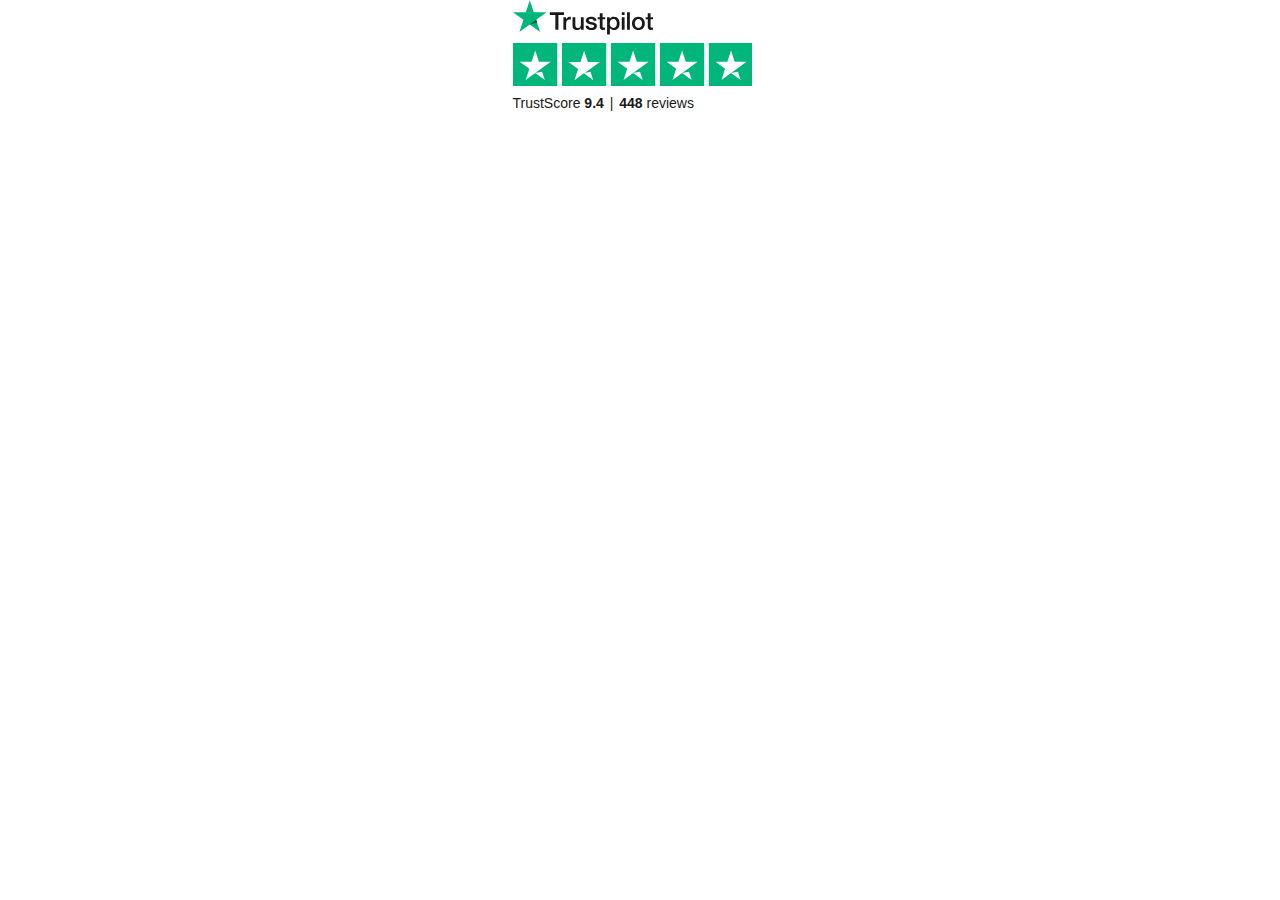
<file: assets/images/WALLPAPER IN UNIQUE DESIGNS—popular wallpaper—Photowall_files/index.html>
<!DOCTYPE html>
<!-- saved from url=(0213)https://widget.trustpilot.com/trustboxes/53aa8807dec7e10d38f59f32/index.html?templateId=53aa8807dec7e10d38f59f32&businessunitId=53450b900000640005788997#locale=en-US&styleHeight=150px&styleWidth=100%25&theme=light -->
<html><head><meta http-equiv="Content-Type" content="text/html; charset=UTF-8">
    <title>Trustpilot Widget</title>
    
    <meta name="robots" content="noindex">

    <!-- polyfill used by Sentry for IE -->
    <script src="./polyfill.min.js.download"></script>

    <style>
html,body,div,span,applet,object,iframe,h1,h2,h3,h4,h5,h6,p,blockquote,pre,a,abbr,acronym,address,big,cite,code,del,dfn,em,img,ins,kbd,q,s,samp,small,strike,strong,sub,sup,tt,var,b,u,i,center,dl,dt,dd,ol,ul,li,fieldset,form,label,legend,table,caption,tbody,tfoot,thead,tr,th,td,article,aside,canvas,details,embed,figure,figcaption,footer,header,hgroup,menu,nav,output,ruby,section,summary,time,mark,audio,video{border:0;font:inherit;font-size:100%;margin:0;padding:0;vertical-align:baseline}article,aside,details,figcaption,figure,footer,header,hgroup,menu,nav,section{display:block}body{line-height:1}ol,ul{list-style:none}blockquote,q{quotes:none}blockquote::before,blockquote::after,q::before,q::after{content:'';content:none}table{border-collapse:collapse;border-spacing:0}body{font-family:"Segoe UI","Helvetica Neue","Helvetica","Arial","sans-serif";font-size:12px}b,strong{font-weight:700}.bold-underline{font-family:"Segoe UI","Helvetica Neue","Helvetica","Arial","sans-serif";font-weight:500}@media all and (-ms-high-contrast: none), (-ms-high-contrast: active){.bold-underline{font-weight:600}}@keyframes fade-in{to{opacity:1}}@keyframes fade-out{to{opacity:0}}.anim-fade-in,.tp-widget-loader,.tp-widget-fallback{animation:fade-in .5s ease .3s forwards}.anim-fade-out,.tp-widget-loader--loaded{animation:fade-out .5s ease .3s forwards}*,::after,::before{box-sizing:border-box}.hidden{display:none}.tp-widget-loader,.tp-widget-fallback{left:50%;position:absolute;top:50%;transform:translate(-50%, -50%)}#fallback-logo{display:none}.no-svg #fallback-logo{display:inline-block}.tp-widget-wrapper{height:100%;margin:0 auto;max-width:750px;opacity:0;position:relative;transition:opacity 1s ease}.tp-widget-wrapper.visible{opacity:1}.tp-stars .tp-star__canvas{fill:#d6d6d6}.tp-stars .tp-star__shape{fill:#fff}.tp-stars--1 .tp-star:nth-of-type(-n+1) .tp-star__canvas{fill:#ff3722}.tp-stars--2 .tp-star:nth-of-type(-n+2) .tp-star__canvas{fill:#fb963a}.tp-stars--3 .tp-star:nth-of-type(-n+3) .tp-star__canvas{fill:#f9cd16}.tp-stars--4 .tp-star:nth-of-type(-n+4) .tp-star__canvas{fill:#73cf11}.tp-stars--5 .tp-star:nth-of-type(-n+5) .tp-star__canvas{fill:#00b67a}.tp-widget-loader,.tp-widget-fallback{max-width:50%;opacity:0;text-align:center;width:400vh}.tp-widget-loader svg,.tp-widget-fallback svg{width:100%}@media screen and (min-width: 400px){.tp-widget-loader,.tp-widget-fallback{max-width:200px}}.tp-widget-loader--loaded{opacity:1}.bold-underline{border-bottom:1px solid rgba(25,25,25,0.6)}.bold-underline:hover{border-color:#191919}.dark{color:#fff}.dark a{color:#fff}.dark .bold-underline:not(.bold-underline--single-theme){border-color:rgba(255,255,255,0.6)}.dark .bold-underline:not(.bold-underline--single-theme):hover{border-color:#fff}.dark .tp-logo__text{fill:#fff}.dark .tp-widget-loader .tp-logo__text{fill:#191919}html{height:100%;overflow:hidden}body{color:#191919;height:100%;line-height:1;min-width:100%;overflow:hidden;width:1px}img{border:0}svg{display:block;width:100%}a{color:#191919;text-decoration:none}.tp-widget-wrapper{max-width:255px}.tp-widget-logo{margin:0 0 8px;width:55%}.tp-widget-stars{margin:0 0 8px;width:94%}.tp-widget-businessinfo{font-size:11px;line-height:1.2}.tp-widget-businessinfo__trustscore,.tp-widget-businessinfo__total{text-transform:none}@media screen and (min-width: 200px){.tp-widget-logo{max-width:140.25px}.tp-widget-businessinfo{font-size:14px;max-width:255px}}@media screen and (min-width: 235px){.tp-widget-businessinfo__trustscore,.tp-widget-businessinfo__total{display:inline-block;vertical-align:middle}.tp-widget-businessinfo__trustscore::after{content:'|';margin:0 2px}}

</style>
  </head>
  <body class="light">
    <!-- Widget Loader -->
    <div id="tp-widget-loader" class="tp-widget-loader tp-stars tp-stars--5 tp-widget-loader--loaded"></div>

    <div id="tp-widget-wrapper" class="tp-widget-wrapper visible">
      <a id="profile-link" target="_blank" href="https://www.trustpilot.com/review/photowall.com?utm_medium=trustbox&amp;utm_source=Mini">
        <!-- Logo -->
        <div id="tp-widget-logo" class="tp-widget-logo"><div class="">
  <div style="position: relative; height: 0; width: 100%; padding: 0; padding-bottom: 24.6031746031746%;">
    
  <svg viewBox="0 0 126 31" xmlns="http://www.w3.org/2000/svg" style="position: absolute; height: 100%; width: 100%; left: 0; top: 0;">
      <title>Trustpilot</title>
      <path class="tp-logo__text" d="M33.074774 11.07005H45.81806v2.364196h-5.010656v13.290316h-2.755306V13.434246h-4.988435V11.07005h.01111zm12.198892 4.319629h2.355341v2.187433h.04444c.077771-.309334.222203-.60762.433295-.894859.211092-.287239.466624-.56343.766597-.79543.299972-.243048.633276-.430858.999909-.585525.366633-.14362.744377-.220953 1.12212-.220953.288863 0 .499955.011047.611056.022095.1111.011048.222202.033143.344413.04419v2.408387c-.177762-.033143-.355523-.055238-.544395-.077333-.188872-.022096-.366633-.033143-.544395-.033143-.422184 0-.822148.08838-1.199891.254096-.377744.165714-.699936.41981-.977689.740192-.277753.331429-.499955.729144-.666606 1.21524-.166652.486097-.244422 1.03848-.244422 1.668195v5.39125h-2.510883V15.38968h.01111zm18.220567 11.334883H61.02779v-1.579813h-.04444c-.311083.574477-.766597 1.02743-1.377653 1.369908-.611055.342477-1.233221.51924-1.866497.51924-1.499864 0-2.588654-.364573-3.25526-1.104765-.666606-.740193-.999909-1.856005-.999909-3.347437V15.38968h2.510883v6.948968c0 .994288.188872 1.701337.577725 2.1101.377744.408763.922139.618668 1.610965.618668.533285 0 .96658-.077333 1.322102-.243048.355524-.165714.644386-.37562.855478-.65181.222202-.265144.377744-.596574.477735-.972194.09999-.37562.144431-.784382.144431-1.226288v-6.573349h2.510883v11.323836zm4.27739-3.634675c.07777.729144.355522 1.237336.833257 1.535623.488844.287238 1.06657.441905 1.744286.441905.233312 0 .499954-.022095.799927-.055238.299973-.033143.588836-.110476.844368-.209905.266642-.099429.477734-.254096.655496-.452954.166652-.198857.244422-.452953.233312-.773335-.01111-.320381-.133321-.585525-.355523-.784382-.222202-.209906-.499955-.364573-.844368-.497144-.344413-.121525-.733267-.232-1.17767-.320382-.444405-.088381-.888809-.18781-1.344323-.287239-.466624-.099429-.922138-.232-1.355432-.37562-.433294-.14362-.822148-.342477-1.166561-.596573-.344413-.243048-.622166-.56343-.822148-.950097-.211092-.386668-.311083-.861716-.311083-1.436194 0-.618668.155542-1.12686.455515-1.54667.299972-.41981.688826-.75124 1.14434-1.005336.466624-.254095.97769-.430858 1.544304-.541334.566615-.099429 1.11101-.154667 1.622075-.154667.588836 0 1.15545.066286 1.688736.18781.533285.121524 1.02213.320381 1.455423.60762.433294.276191.788817.640764 1.07768 1.08267.288863.441905.466624.98324.544395 1.612955h-2.621984c-.122211-.596572-.388854-1.005335-.822148-1.204193-.433294-.209905-.933248-.309334-1.488753-.309334-.177762 0-.388854.011048-.633276.04419-.244422.033144-.466624.088382-.688826.165715-.211092.077334-.388854.198858-.544395.353525-.144432.154667-.222203.353525-.222203.60762 0 .309335.111101.552383.322193.740193.211092.18781.488845.342477.833258.475048.344413.121524.733267.232 1.177671.320382.444404.088381.899918.18781 1.366542.287239.455515.099429.899919.232 1.344323.37562.444404.14362.833257.342477 1.17767.596573.344414.254095.622166.56343.833258.93905.211092.37562.322193.850668.322193 1.40305 0 .673906-.155541 1.237336-.466624 1.712385-.311083.464001-.711047.850669-1.199891 1.137907-.488845.28724-1.04435.508192-1.644295.640764-.599946.132572-1.199891.198857-1.788727.198857-.722156 0-1.388762-.077333-1.999818-.243048-.611056-.165714-1.14434-.408763-1.588745-.729144-.444404-.33143-.799927-.740192-1.05546-1.226289-.255532-.486096-.388853-1.071621-.411073-1.745528h2.533103v-.022095zm8.288135-7.700208h1.899828v-3.402675h2.510883v3.402675h2.26646v1.867052h-2.26646v6.054109c0 .265143.01111.486096.03333.684954.02222.18781.07777.353524.155542.486096.07777.132572.199981.232.366633.298287.166651.066285.377743.099428.666606.099428.177762 0 .355523 0 .533285-.011047.177762-.011048.355523-.033143.533285-.077334v1.933338c-.277753.033143-.555505.055238-.811038.088381-.266642.033143-.533285.04419-.811037.04419-.666606 0-1.199891-.066285-1.599855-.18781-.399963-.121523-.722156-.309333-.944358-.552381-.233313-.243049-.377744-.541335-.466625-.905907-.07777-.364573-.13332-.784383-.144431-1.248384v-6.683825h-1.899827v-1.889147h-.02222zm8.454788 0h2.377562V16.9253h.04444c.355523-.662858.844368-1.12686 1.477644-1.414098.633276-.287239 1.310992-.430858 2.055369-.430858.899918 0 1.677625.154667 2.344231.475048.666606.309335 1.222111.740193 1.666515 1.292575.444405.552382.766597 1.193145.9888 1.92229.222202.729145.333303 1.513527.333303 2.3421 0 .762288-.099991 1.50248-.299973 2.20953-.199982.718096-.499955 1.347812-.899918 1.900194-.399964.552383-.911029.98324-1.533194 1.31467-.622166.33143-1.344323.497144-2.18869.497144-.366634 0-.733267-.033143-1.0999-.099429-.366634-.066286-.722157-.176762-1.05546-.320381-.333303-.14362-.655496-.33143-.933249-.56343-.288863-.232-.522175-.497144-.722157-.79543h-.04444v5.656393h-2.510883V15.38968zm8.77698 5.67849c0-.508193-.06666-1.005337-.199981-1.491433-.133321-.486096-.333303-.905907-.599946-1.281527-.266642-.37562-.599945-.673906-.988799-.894859-.399963-.220953-.855478-.342477-1.366542-.342477-1.05546 0-1.855387.364572-2.388672 1.093717-.533285.729144-.799928 1.701337-.799928 2.916578 0 .574478.066661 1.104764.211092 1.59086.144432.486097.344414.905908.633276 1.259432.277753.353525.611056.629716.99991.828574.388853.209905.844367.309334 1.355432.309334.577725 0 1.05546-.121524 1.455423-.353525.399964-.232.722157-.541335.97769-.905907.255531-.37562.444403-.79543.555504-1.270479.099991-.475049.155542-.961145.155542-1.458289zm4.432931-9.99812h2.510883v2.364197h-2.510883V11.07005zm0 4.31963h2.510883v11.334883h-2.510883V15.389679zm4.755124-4.31963h2.510883v15.654513h-2.510883V11.07005zm10.210184 15.963847c-.911029 0-1.722066-.154667-2.433113-.452953-.711046-.298287-1.310992-.718097-1.810946-1.237337-.488845-.530287-.866588-1.160002-1.12212-1.889147-.255533-.729144-.388854-1.535622-.388854-2.408386 0-.861716.133321-1.657147.388853-2.386291.255533-.729145.633276-1.35886 1.12212-1.889148.488845-.530287 1.0999-.93905 1.810947-1.237336.711047-.298286 1.522084-.452953 2.433113-.452953.911028 0 1.722066.154667 2.433112.452953.711047.298287 1.310992.718097 1.810947 1.237336.488844.530287.866588 1.160003 1.12212 1.889148.255532.729144.388854 1.524575.388854 2.38629 0 .872765-.133322 1.679243-.388854 2.408387-.255532.729145-.633276 1.35886-1.12212 1.889147-.488845.530287-1.0999.93905-1.810947 1.237337-.711046.298286-1.522084.452953-2.433112.452953zm0-1.977528c.555505 0 1.04435-.121524 1.455423-.353525.411074-.232.744377-.541335 1.01102-.916954.266642-.37562.455513-.806478.588835-1.281527.12221-.475049.188872-.961145.188872-1.45829 0-.486096-.066661-.961144-.188872-1.44724-.122211-.486097-.322193-.905907-.588836-1.281527-.266642-.37562-.599945-.673907-1.011019-.905907-.411074-.232-.899918-.353525-1.455423-.353525-.555505 0-1.04435.121524-1.455424.353525-.411073.232-.744376.541334-1.011019.905907-.266642.37562-.455514.79543-.588835 1.281526-.122211.486097-.188872.961145-.188872 1.447242 0 .497144.06666.98324.188872 1.458289.12221.475049.322193.905907.588835 1.281527.266643.37562.599946.684954 1.01102.916954.411073.243048.899918.353525 1.455423.353525zm6.4883-9.66669h1.899827v-3.402674h2.510883v3.402675h2.26646v1.867052h-2.26646v6.054109c0 .265143.01111.486096.03333.684954.02222.18781.07777.353524.155541.486096.077771.132572.199982.232.366634.298287.166651.066285.377743.099428.666606.099428.177762 0 .355523 0 .533285-.011047.177762-.011048.355523-.033143.533285-.077334v1.933338c-.277753.033143-.555505.055238-.811038.088381-.266642.033143-.533285.04419-.811037.04419-.666606 0-1.199891-.066285-1.599855-.18781-.399963-.121523-.722156-.309333-.944358-.552381-.233313-.243049-.377744-.541335-.466625-.905907-.07777-.364573-.133321-.784383-.144431-1.248384v-6.683825h-1.899827v-1.889147h-.02222z" fill="#191919"></path>
      <path class="tp-logo__star" fill="#00B67A" d="M30.141707 11.07005H18.63164L15.076408.177071l-3.566342 10.892977L0 11.059002l9.321376 6.739063-3.566343 10.88193 9.321375-6.728016 9.310266 6.728016-3.555233-10.88193 9.310266-6.728016z"></path>
      <path class="tp-logo__star-notch" fill="#005128" d="M21.631369 20.26169l-.799928-2.463625-5.755033 4.153914z"></path>
  </svg>
  </div>
</div></div>
        <!-- Stars -->
        <div class="tp-widget-stars" id="tp-widget-stars"><div class=""><div class="tp-stars tp-stars--5">
  <div style="position: relative; height: 0; width: 100%; padding: 0; padding-bottom: 18.326693227091635%;">
    
  <svg viewBox="0 0 251 46" xmlns="http://www.w3.org/2000/svg" style="position: absolute; height: 100%; width: 100%; left: 0; top: 0;">
      <g class="tp-star">
          <path class="tp-star__canvas" fill="#000" d="M0 46.330002h46.375586V0H0z"></path>
          <path class="tp-star__shape" d="M39.533936 19.711433L13.230239 38.80065l3.838216-11.797827L7.02115 19.711433h12.418975l3.837417-11.798624 3.837418 11.798624h12.418975zM23.2785 31.510075l7.183595-1.509576 2.862114 8.800152L23.2785 31.510075z" fill="#FFF"></path>
      </g>
      <g class="tp-star">
          <path class="tp-star__canvas" fill="#000" d="M51.24816 46.330002h46.375587V0H51.248161z"></path>
          <path class="tp-star__shape" d="M74.990978 31.32991L81.150908 30 84 39l-9.660206-7.202786L64.30279 39l3.895636-11.840666L58 19.841466h12.605577L74.499595 8l3.895637 11.841466H91L74.990978 31.329909z" fill="#FFF"></path>
      </g>
      <g class="tp-star">
          <path class="tp-star__canvas" fill="#000" d="M102.532209 46.330002h46.375586V0h-46.375586z"></path>
          <path class="tp-star__shape" d="M142.066994 19.711433L115.763298 38.80065l3.838215-11.797827-10.047304-7.291391h12.418975l3.837418-11.798624 3.837417 11.798624h12.418975zM125.81156 31.510075l7.183595-1.509576 2.862113 8.800152-10.045708-7.290576z" fill="#FFF"></path>
      </g>
      <g class="tp-star">
          <path class="tp-star__canvas" fill="#000" d="M153.815458 46.330002h46.375586V0h-46.375586z"></path>
          <path class="tp-star__shape" d="M193.348355 19.711433L167.045457 38.80065l3.837417-11.797827-10.047303-7.291391h12.418974l3.837418-11.798624 3.837418 11.798624h12.418974zM177.09292 31.510075l7.183595-1.509576 2.862114 8.800152-10.045709-7.290576z" fill="#FFF"></path>
      </g>
      <g class="tp-star">
          <path class="tp-star__canvas" fill="#000" d="M205.064416 46.330002h46.375587V0h-46.375587z"></path>
          <path class="tp-star__shape" d="M244.597022 19.711433l-26.3029 19.089218 3.837419-11.797827-10.047304-7.291391h12.418974l3.837418-11.798624 3.837418 11.798624h12.418975zm-16.255436 11.798642l7.183595-1.509576 2.862114 8.800152-10.045709-7.290576z" fill="#FFF"></path>
      </g>
  </svg>
  </div>
</div></div></div>
        <!-- Business Info -->
        <div id="reviews-summary" class="tp-widget-businessinfo">
          <div class="tp-widget-businessinfo__trustscore">
            <span>TrustScore</span> <strong id="trust-score">9.4</strong>
          </div>
          <div class="tp-widget-businessinfo__total">
            <strong id="businessEntity-numberOfReviews-total">448</strong>
            <span id="translations-reviews">reviews</span>
          </div>
        </div>
      </a>
    </div>

    <script src="./main.js.download" async="" defer=""></script>
  

</body></html>
</file>
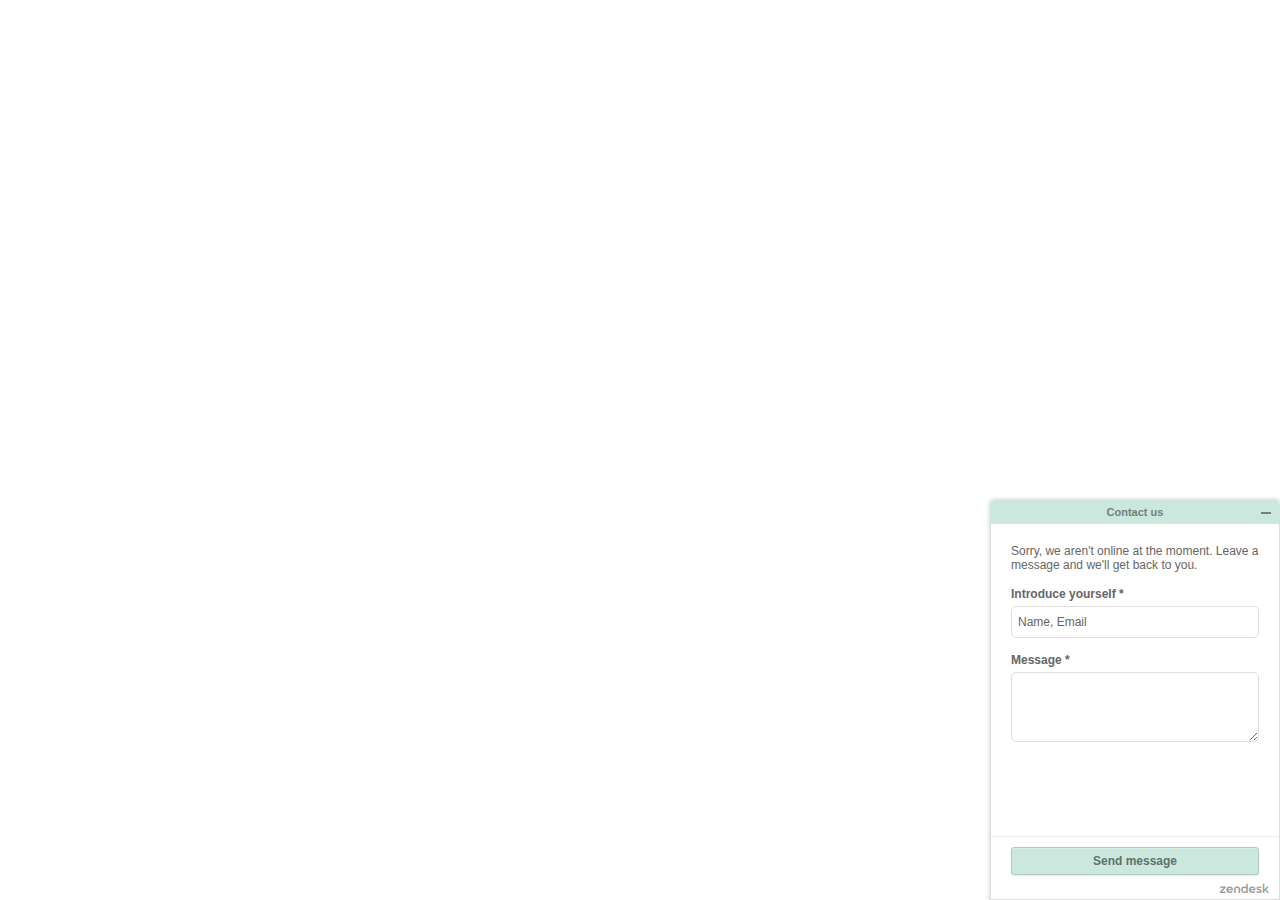
<file: assets/images/WALLPAPER IN UNIQUE DESIGNS—popular wallpaper—Photowall_files/saved_resource(1).html>
<!DOCTYPE html>
<!-- saved from url=(0035)https://www.photowall.com/wallpaper -->
<html lang="en" dir="ltr" style="overflow-y: hidden;"><head><meta http-equiv="Content-Type" content="text/html; charset=UTF-8"><style>html,body{height:100%;width:100%;} *{border:0;padding:0;margin:0;box-sizing:border-box;-moz-box-sizing:border-box;-webkit-box-sizing:border-box}</style><style type="text/css" __jx__stylesheet_id="jcss_">


.meshim_widget_Widget {font-family:Verdana, Geneva, sans-serif;;font-family:Verdana, Geneva, sans-serif;;font-size:12px;;}
.meshim_widget_Widget textarea {font-family:Verdana, Geneva, sans-serif;;font-family:Verdana, Geneva, sans-serif;;font-size:12px;;}
.meshim_widget_Widget input {font-family:Verdana, Geneva, sans-serif;;font-family:Verdana, Geneva, sans-serif;;font-size:12px;;}
.meshim_widget_Widget button {font-family:Verdana, Geneva, sans-serif;;font-family:Verdana, Geneva, sans-serif;;font-size:12px;;}
.meshim_widget_Widget :lang(ja) * {font-weight:normal!important;font-style:normal!important;}
.meshim_widget_Widget :lang(ja) ::-webkit-input-placeholder {font-style:normal!important;}
.meshim_widget_Widget :lang(ja) :-moz-placeholder {font-style:normal!important;}
.meshim_widget_Widget :lang(ja) ::-moz-placeholder {font-style:normal!important;}
.meshim_widget_Widget :lang(ja) :-ms-input-placeholder {font-style:normal!important;}
.meshim_widget_Widget :lang(ja) .placeholder {font-style:normal!important;}
.meshim_widget_Widget :lang(ko) * {font-weight:normal!important;font-style:normal!important;}
.meshim_widget_Widget :lang(ko) ::-webkit-input-placeholder {font-style:normal!important;}
.meshim_widget_Widget :lang(ko) :-moz-placeholder {font-style:normal!important;}
.meshim_widget_Widget :lang(ko) ::-moz-placeholder {font-style:normal!important;}
.meshim_widget_Widget :lang(ko) :-ms-input-placeholder {font-style:normal!important;}
.meshim_widget_Widget :lang(ko) .placeholder {font-style:normal!important;}
.meshim_widget_Widget :lang(zh_CN) * {font-weight:normal!important;font-style:normal!important;}
.meshim_widget_Widget :lang(zh_CN) ::-webkit-input-placeholder {font-style:normal!important;}
.meshim_widget_Widget :lang(zh_CN) :-moz-placeholder {font-style:normal!important;}
.meshim_widget_Widget :lang(zh_CN) ::-moz-placeholder {font-style:normal!important;}
.meshim_widget_Widget :lang(zh_CN) :-ms-input-placeholder {font-style:normal!important;}
.meshim_widget_Widget :lang(zh_CN) .placeholder {font-style:normal!important;}
.meshim_widget_Widget :lang(zh_TW) * {font-weight:normal!important;font-style:normal!important;}
.meshim_widget_Widget :lang(zh_TW) ::-webkit-input-placeholder {font-style:normal!important;}
.meshim_widget_Widget :lang(zh_TW) :-moz-placeholder {font-style:normal!important;}
.meshim_widget_Widget :lang(zh_TW) ::-moz-placeholder {font-style:normal!important;}
.meshim_widget_Widget :lang(zh_TW) :-ms-input-placeholder {font-style:normal!important;}
.meshim_widget_Widget :lang(zh_TW) .placeholder {font-style:normal!important;}
.meshim_widget_Widget.popout {position:absolute;top:0; left:0;width:100%; height:100%;}
.meshim_widget_Widget * {-webkit-tap-highlight-color:transparent;}
.meshim_widget_Widget input:focus {outline:none;}
.meshim_widget_Widget select:focus {outline:none;}
.meshim_widget_Widget textarea:focus {outline:none;}
.meshim_widget_Widget button:focus {outline:none;}
.meshim_widget_Widget img {-ms-interpolation-mode:bicubic;}
.meshim_widget_Widget input:-moz-placeholder {opacity:1;}
.meshim_widget_Widget input::-moz-placeholder {opacity:1;}
.meshim_widget_Widget textarea:-moz-placeholder {opacity:1;}
.meshim_widget_Widget textarea::-moz-placeholder {opacity:1;}
.meshim_widget_Widget input::-moz-focus-inner {padding:0;border:0;}
.meshim_widget_Widget button::-moz-focus-inner {padding:0;border:0;}
.meshim_widget_Widget table {font-size:100%;color:inherit;border-collapse:collapse;border-spacing:0;}




.meshim_widget_components_ChatWindow {position:relative;color:#666;;}
.meshim_widget_components_ChatWindow.popout {padding:0;margin:0 auto;width:100%; height:100%;max-width:650px;background:#FFF;;}
.meshim_widget_components_ChatWindow.mobile {max-width:none;width:100%;height:auto;min-height:100%;}
.meshim_widget_components_ChatWindow.tablet {max-width:mobileMaxWidthL;;}









.meshim_widget_widgets_ViewStack {width:100%; height:100%;}




.meshim_widget_components_chatWindow_MenuStack {width:100%; height:100%;}
.meshim_widget_components_chatWindow_MenuStack {overflow:visible;}
.meshim_widget_components_chatWindow_MenuStack.popout {position:absolute;}




.meshim_widget_components_chatWindow_MainStack {width:100%; height:100%;}
.meshim_widget_components_chatWindow_MainStack {overflow:hidden;box-shadow:0px 0px 3px 2px rgba(0,0,0,0.1);;}
.meshim_widget_components_chatWindow_MainStack.ms_br {border-top-left-radius:5px;; border-top-right-radius:5px;;}
.meshim_widget_components_chatWindow_MainStack.ms_bm {border-top-left-radius:5px;; border-top-right-radius:5px;;}
.meshim_widget_components_chatWindow_MainStack.ms_bl {border-top-left-radius:5px;; border-top-right-radius:5px;;}
.meshim_widget_components_chatWindow_MainStack.ms_tr {border-bottom-left-radius:5px;; border-bottom-right-radius:5px;;}
.meshim_widget_components_chatWindow_MainStack.ms_tm {border-bottom-left-radius:5px;; border-bottom-right-radius:5px;;}
.meshim_widget_components_chatWindow_MainStack.ms_tl {border-bottom-left-radius:5px;; border-bottom-right-radius:5px;;}
.meshim_widget_components_chatWindow_MainStack.popout {margin:0 auto;max-width:650px;min-width:240px;min-height:335px;height:100%;border-radius:0;}
.meshim_widget_components_chatWindow_MainStack.mobile {min-width:0; min-height:0;max-width:none;}



.meshim_widget_widgets_Branding {display:inline-block;color:#999;;}



.meshim_widget_widgets_branding_Link {color:inherit;text-decoration:inherit;}



.meshim_widget_widgets_IconFont {font-family:zopim, "Segoe UI Symbol", "Arial Unicode MS", "Lucida Sans Unicode", sans-serif;speak:none;font-style:normal;font-weight:normal;line-height:1;-webkit-font-smoothing:antialiased;}
.meshim_widget_widgets_IconFont:focus {outline:none;}



.meshim_widget_widgets_branding_ZopimGolion {color:inherit;text-decoration:inherit;}
.meshim_widget_widgets_branding_ZopimGolion {font-size:10px;}
.meshim_widget_widgets_branding_ZopimGolion.mobile {font-size:11px;}
.meshim_widget_widgets_branding_ZopimGolion .logo {line-height:inherit;padding-top:2px;padding-right:1px;}



.meshim_widget_widgets_ChatWindowPanel {position:relative;margin:chatWindowPanelMargin;;}
.meshim_widget_widgets_ChatWindowPanel .container {position:relative;background:#FFF;;border-width:0 1px;;border-style:solid;;border-color:#DDD;;}
.meshim_widget_widgets_ChatWindowPanel .mobile_options_menu_icon {position:absolute;z-index:102;}
.meshim_widget_widgets_ChatWindowPanel .chat_window_panel_branding.hidden {display:none!important;}
.meshim_widget_widgets_ChatWindowPanel .chat_window_panel_branding {display:block;padding:5px;margin:10px 0;text-align:center;}
.meshim_widget_widgets_ChatWindowPanel .container_and_brand_wrapper {width:100%; height:100%;}
.meshim_widget_widgets_ChatWindowPanel.full_frame_layout .container {width:100%; height:100%;overfow:hidden;}
.meshim_widget_widgets_ChatWindowPanel.full_frame_layout {overflow:hidden;width:100%; height:100%;}
.meshim_widget_widgets_ChatWindowPanel.free_flow_layout .container {width:auto; height:auto;}
.meshim_widget_widgets_ChatWindowPanel.free_flow_layout {overflow:auto;width:auto; height:auto;}
.meshim_widget_widgets_ChatWindowPanel.free_flow_with_fixed_titlebar_layout .container_and_brand_wrapper {overflow:auto;-webkit-overflow-scrolling:touch;}
.meshim_widget_widgets_ChatWindowPanel.free_flow_with_fixed_titlebar_layout .container {width:auto; height:auto;}
.meshim_widget_widgets_ChatWindowPanel.free_flow_with_fixed_titlebar_layout {overflow:hidden;width:100%; height:100%;}
.meshim_widget_widgets_ChatWindowPanel.has_title_bar {padding-top:24px;;}
.meshim_widget_widgets_ChatWindowPanel.has_action_bar_at_bottom {padding-bottom:24px;;}
.meshim_widget_widgets_ChatWindowPanel.cwp_small {width:240px;;height:335px;;}
.meshim_widget_widgets_ChatWindowPanel.cwp_medium {width:290px;;height:400px;;}
.meshim_widget_widgets_ChatWindowPanel.cwp_large {width:350px;;height:450px;;}
.meshim_widget_widgets_ChatWindowPanel.cwp_full {width:100%; height:100%;}
.meshim_widget_widgets_ChatWindowPanel.cwp_mini {width:240px;;height:200px;;}
.meshim_widget_widgets_ChatWindowPanel.ltr .mobile_options_menu_icon {top:0; left:0;}
.meshim_widget_widgets_ChatWindowPanel.rtl .mobile_options_menu_icon {top:0; right:0;}



.meshim_widget_widgets_BorderOverlay {position:absolute;top:0; left:0;width:100%; height:100%;border-radius:inherit;}



.meshim_widget_widgets_titleBar_MinimizeButton {width:22px;height:22px;position:relative;overflow:hidden;}
.meshim_widget_widgets_titleBar_MinimizeButton .bar {width:10px;height:2px;margin:auto;background-color:#72817c;;background-color:titleBarIconsColor;;}
.meshim_widget_widgets_titleBar_MinimizeButton .table {width:100%;height:100%;table-layout:fixed;border-spacing:0;border-collapse:collapse;}
.meshim_widget_widgets_titleBar_MinimizeButton .td {vertical-align:middle;}
.meshim_widget_widgets_titleBar_MinimizeButton .overlay {position:absolute;top:0; left:0;width:100%; height:100%;background-color:transparent;}



.meshim_widget_widgets_TitleBar.title_bar_popout {cursor:default;}
.meshim_widget_widgets_TitleBar {position:absolute;top:0; left:0;width:100%;overflow:hidden;z-index:10;height:24px;;color:#72817c;;background:#cae8dd;;}
.meshim_widget_widgets_TitleBar .border_overlay {border-width:0;;border-style:solid;;border-color:#DDD;;}
.meshim_widget_widgets_TitleBar .title .title_text {cursor:inherit;}
.meshim_widget_widgets_TitleBar .title .status_text {cursor:inherit;}
.meshim_widget_widgets_TitleBar .title .title_text {display:inline;display:titleBarTitleDisplay;;}
.meshim_widget_widgets_TitleBar .title .status_text {display:none;display:titleBarStatusDisplay;;}
.meshim_widget_widgets_TitleBar .title {white-space:nowrap;overflow:hidden;text-overflow:ellipsis;cursor:inherit;text-align:center;;font-size:11px;;line-height:24px;;font-weight:bold;;}
.meshim_widget_widgets_TitleBar.ltr .title {padding-left:60px;;padding-right:60px;;}
.meshim_widget_widgets_TitleBar.rtl .title {padding-left:60px;;padding-right:60px;;}
.meshim_widget_widgets_TitleBar .icons .icon_font:hover {titleBarItemHover;}
.meshim_widget_widgets_TitleBar .icons .icon_font {display:inline-block;text-align:center;padding-right:6px; padding-left:6px;line-height:24px;;}
.meshim_widget_widgets_TitleBar .icons .button_container {display:inline-block;vertical-align:middle;cursor:pointer;padding-top:2px;}
.meshim_widget_widgets_TitleBar .icons {position:absolute;cursor:default;color:titleBarIconsColor;;font-size:10px;;}
.meshim_widget_widgets_TitleBar.ltr .icons .button_container.last_child {padding-right:3px;}
.meshim_widget_widgets_TitleBar.ltr .icons {top:0; right:0;}
.meshim_widget_widgets_TitleBar.rtl .icons .button_container.last_child {padding-left:3px;}
.meshim_widget_widgets_TitleBar.rtl .icons {top:0; left:0;}
.meshim_widget_widgets_TitleBar.br {border-top-left-radius:5px;; border-top-right-radius:5px;;}
.meshim_widget_widgets_TitleBar.bm {border-top-left-radius:5px;; border-top-right-radius:5px;;}
.meshim_widget_widgets_TitleBar.bl {border-top-left-radius:5px;; border-top-right-radius:5px;;}
.meshim_widget_widgets_TitleBar.mobile .title {font-size:16px;;}
.meshim_widget_widgets_TitleBar.mobile.ltr .icons .button_container.last_child {padding:0;}
.meshim_widget_widgets_TitleBar.mobile.ltr .icons .button_container {padding:0;}
.meshim_widget_widgets_TitleBar.mobile.rtl .icons .button_container.last_child {padding:0;}
.meshim_widget_widgets_TitleBar.mobile.rtl .icons .button_container {padding:0;}
.meshim_widget_widgets_TitleBar.mobile {z-index:101;border-radius:0;}



.meshim_widget_widgets_ActionBar {position:absolute;bottom:0; left:0;overflow:hidden;z-index:10;width:100%;;height:24px;;color:#999;;background:#FFF;;padding-left:10px;; padding-right:10px;;}
.meshim_widget_widgets_ActionBar .border_overlay {border-width:0 1px 1px 1px;;border-style:solid;;border-color:#DDD;;}
.meshim_widget_widgets_ActionBar .actions {float:left;}
.meshim_widget_widgets_ActionBar .branding .icon_font {*color:#999;;*line-height:24px;;*text-decoration:none;}
.meshim_widget_widgets_ActionBar .branding:hover {color:#666;;}
.meshim_widget_widgets_ActionBar .branding {position:relative;float:right;color:#999;;line-height:24px;;}
.meshim_widget_widgets_ActionBar.rtl .actions {float:right;}
.meshim_widget_widgets_ActionBar.rtl .branding {float:left;}



.meshim_widget_widgets_Toast {color:#666;;background:rgba(255, 255, 255, 0.95);;padding:10px;;border-width:1px;;border-style:solid;;border-color:#DDD;;border-radius:5px;;box-shadow:0px 0px 3px 2px rgba(0,0,0,0.1);;}



.meshim_widget_widgets_toast_disconnected_Image .dot {margin-right:3px;}



.meshim_widget_widgets_toast_disconnected_image_Dot.dark {opacity:1;}
.meshim_widget_widgets_toast_disconnected_image_Dot {position:relative;display:inline-block;width:6px; height:6px;background:#666;;border-radius:50%;opacity:0.5;transition:all 0.3s;}



.meshim_widget_widgets_toast_Disconnected {color:#666;;background:rgba(255, 255, 255, 0.95);;padding:10px;;border-width:1px;;border-style:solid;;border-color:#DDD;;border-radius:5px;;box-shadow:0px 0px 3px 2px rgba(0,0,0,0.1);;}
.meshim_widget_widgets_toast_Disconnected.toast_disconnected {cursor:pointer;}
.meshim_widget_widgets_toast_Disconnected {text-align:center;}
.meshim_widget_widgets_toast_Disconnected .reconnecting_toast_text {display:block;margin-left:34px;font-weight:bold;text-align:left;}
.meshim_widget_widgets_toast_Disconnected .reconnecting_toast_image {float:left;margin-top:-2px;}



.meshim_widget_widgets_ChatWindowDisconnectedToast .toast {display:inline-block;max-width:80%;}
.meshim_widget_widgets_ChatWindowDisconnectedToast {position:absolute;z-index:1000;top:40px;left:0;width:100%;height:0;text-align:center;}
.meshim_widget_widgets_ChatWindowDisconnectedToast.mobile {position:fixed;top:60px;}



.meshim_widget_components_chatWindow_PreChatOfflineForm {position:relative;margin:chatWindowPanelMargin;;}
.meshim_widget_components_chatWindow_PreChatOfflineForm .container {position:relative;background:#FFF;;border-width:0 1px;;border-style:solid;;border-color:#DDD;;}
.meshim_widget_components_chatWindow_PreChatOfflineForm .mobile_options_menu_icon {position:absolute;z-index:102;}
.meshim_widget_components_chatWindow_PreChatOfflineForm .chat_window_panel_branding.hidden {display:none!important;}
.meshim_widget_components_chatWindow_PreChatOfflineForm .chat_window_panel_branding {display:block;padding:5px;margin:10px 0;text-align:center;}
.meshim_widget_components_chatWindow_PreChatOfflineForm .container_and_brand_wrapper {width:100%; height:100%;}
.meshim_widget_components_chatWindow_PreChatOfflineForm.full_frame_layout .container {width:100%; height:100%;overfow:hidden;}
.meshim_widget_components_chatWindow_PreChatOfflineForm.full_frame_layout {overflow:hidden;width:100%; height:100%;}
.meshim_widget_components_chatWindow_PreChatOfflineForm.free_flow_layout .container {width:auto; height:auto;}
.meshim_widget_components_chatWindow_PreChatOfflineForm.free_flow_layout {overflow:auto;width:auto; height:auto;}
.meshim_widget_components_chatWindow_PreChatOfflineForm.free_flow_with_fixed_titlebar_layout .container_and_brand_wrapper {overflow:auto;-webkit-overflow-scrolling:touch;}
.meshim_widget_components_chatWindow_PreChatOfflineForm.free_flow_with_fixed_titlebar_layout .container {width:auto; height:auto;}
.meshim_widget_components_chatWindow_PreChatOfflineForm.free_flow_with_fixed_titlebar_layout {overflow:hidden;width:100%; height:100%;}
.meshim_widget_components_chatWindow_PreChatOfflineForm.has_title_bar {padding-top:24px;;}
.meshim_widget_components_chatWindow_PreChatOfflineForm.has_action_bar_at_bottom {padding-bottom:24px;;}
.meshim_widget_components_chatWindow_PreChatOfflineForm.cwp_small {width:240px;;height:335px;;}
.meshim_widget_components_chatWindow_PreChatOfflineForm.cwp_medium {width:290px;;height:400px;;}
.meshim_widget_components_chatWindow_PreChatOfflineForm.cwp_large {width:350px;;height:450px;;}
.meshim_widget_components_chatWindow_PreChatOfflineForm.cwp_full {width:100%; height:100%;}
.meshim_widget_components_chatWindow_PreChatOfflineForm.cwp_mini {width:240px;;height:200px;;}
.meshim_widget_components_chatWindow_PreChatOfflineForm.ltr .mobile_options_menu_icon {top:0; left:0;}
.meshim_widget_components_chatWindow_PreChatOfflineForm.rtl .mobile_options_menu_icon {top:0; right:0;}
.meshim_widget_components_chatWindow_PreChatOfflineForm .disconnected_toast.hide {display:none;}



.meshim_widget_widgets_AbsolutePaddingContainer {position:relative;*overflow:visible;width:100%;height:100%;}



.meshim_widget_widgets_ChatWindowContent {position:relative;*overflow:visible;width:100%;height:100%;}
.meshim_widget_widgets_ChatWindowContent.mobile {margin:0 auto;height:auto;border:none;max-width:mobileMaxWidthS;;}
.meshim_widget_widgets_ChatWindowContent.tablet {max-width:mobileMaxWidth;;}








.meshim_widget_widgets_ScrollableFrame {position:relative;width:100%; height:100%;}
.meshim_widget_widgets_ScrollableFrame .scrollable_inner {position:relative;width:100%; height:100%;}
.meshim_widget_widgets_ScrollableFrame .scrollable_inner {overflow-x:hidden;overflow-y:auto;padding-bottom:0!important;}
.meshim_widget_widgets_ScrollableFrame .scrollable_fixed_top {position:absolute;left:0; right:0;pointer-events:none;}
.meshim_widget_widgets_ScrollableFrame .scrollable_fixed_bottom {position:absolute;left:0; right:0;pointer-events:none;}
.meshim_widget_widgets_ScrollableFrame .scrollable_fixed_top {top:0;height:5px;;background:#000;background:-o-linear-gradient(top,rgba(0,0,0,0.05),rgba(0,0,0,0));background:-moz-linear-gradient(top,rgba(0,0,0,0.05),rgba(0,0,0,0));background:-ms-linear-gradient(top,rgba(0,0,0,0.05),rgba(0,0,0,0));background:linear-gradient(top,rgba(0,0,0,0.05),rgba(0,0,0,0));background:-webkit-gradient(linear,center top,center bottom,from(rgba(0,0,0,0.05)),to(rgba(0,0,0,0)));filter:progid:DXImageTransform.Microsoft.gradient(startColorstr=#0d000000, endColorstr=#00000000);-ms-filter:progid:DXImageTransform.Microsoft.gradient(startColorstr=#0d000000, endColorstr=#00000000);;background-color:transparent;;}
.meshim_widget_widgets_ScrollableFrame .scrollable_fixed_bottom {bottom:0;height:5px;;background:#000;background:-o-linear-gradient(top,rgba(0,0,0,0),rgba(0,0,0,0.05));background:-moz-linear-gradient(top,rgba(0,0,0,0),rgba(0,0,0,0.05));background:-ms-linear-gradient(top,rgba(0,0,0,0),rgba(0,0,0,0.05));background:linear-gradient(top,rgba(0,0,0,0),rgba(0,0,0,0.05));background:-webkit-gradient(linear,center top,center bottom,from(rgba(0,0,0,0)),to(rgba(0,0,0,0.05)));filter:progid:DXImageTransform.Microsoft.gradient(startColorstr=#00000000, endColorstr=#0d000000);-ms-filter:progid:DXImageTransform.Microsoft.gradient(startColorstr=#00000000, endColorstr=#0d000000);;background-color:transparent;;}
.meshim_widget_widgets_ScrollableFrame.scroll_top .scrollable_fixed_top {display:none;}
.meshim_widget_widgets_ScrollableFrame.scroll_bottom .scrollable_fixed_bottom {display:none;}
.meshim_widget_widgets_ScrollableFrame.sf_small .scrollable_inner {padding:10px;;}
.meshim_widget_widgets_ScrollableFrame.sf_small {padding:scrollableFramePaddingSmall;;}
.meshim_widget_widgets_ScrollableFrame.sf_medium .scrollable_inner {padding:20px;;}
.meshim_widget_widgets_ScrollableFrame.sf_medium {padding:scrollableFramePaddingMedium;;}
.meshim_widget_widgets_ScrollableFrame.sf_large .scrollable_inner {padding:20px;;}
.meshim_widget_widgets_ScrollableFrame.sf_large {padding:scrollableFramePaddingLarge;;}
@media only screen and (max-width: 300px) { .meshim_widget_widgets_ScrollableFrame.popout   .scrollable_inner {padding:10px;;} }
@media only screen and (max-width: 300px) { .meshim_widget_widgets_ScrollableFrame.popout   {padding:scrollableFramePaddingSmall;;} }
@media only screen and (min-width: 300px) and (max-width: 500px) { .meshim_widget_widgets_ScrollableFrame.popout   .scrollable_inner {padding:20px;;} }
@media only screen and (min-width: 300px) and (max-width: 500px) { .meshim_widget_widgets_ScrollableFrame.popout   {padding:scrollableFramePaddingMedium;;} }
@media only screen and (min-width: 500px) { .meshim_widget_widgets_ScrollableFrame.popout   .scrollable_inner {padding:20px;;} }
@media only screen and (min-width: 500px) { .meshim_widget_widgets_ScrollableFrame.popout   {padding:scrollableFramePaddingLarge;;} }
.meshim_widget_widgets_ScrollableFrame.mobile .scrollable_inner {padding:10px;}
.meshim_widget_widgets_ScrollableFrame.mobile {border-bottom:none;}



.meshim_widget_components_chatWindow_preChatOfflineForm_PastHistoryNotice.desktop.medium {margin-bottom:5px;top:-10px;}
.meshim_widget_components_chatWindow_preChatOfflineForm_PastHistoryNotice.desktop.large {margin-bottom:5px;top:-10px;}
.meshim_widget_components_chatWindow_preChatOfflineForm_PastHistoryNotice:hover {color:#666;;}
.meshim_widget_components_chatWindow_preChatOfflineForm_PastHistoryNotice {position:relative;text-align:center;padding-bottom:10px;border-bottom:1px solid #DDD;cursor:pointer;color:#999;;margin-bottom:15px;}
.meshim_widget_components_chatWindow_preChatOfflineForm_PastHistoryNotice .clock {position:relative;display:inline;top:4px;font-size:16px;padding-right:8px;}
.meshim_widget_components_chatWindow_preChatOfflineForm_PastHistoryNotice.rtl .clock {padding-right:0;padding-left:8px;}
.meshim_widget_components_chatWindow_preChatOfflineForm_PastHistoryNotice .history_link {color:#666;;text-decoration:underline;}



.meshim_widget_widgets_form_OfflineDeflection.mobile .channel_icon {font-size:38px;padding-right:10px;}
.meshim_widget_widgets_form_OfflineDeflection .label {display:block;margin-bottom:5px;font-weight:bold;}
.meshim_widget_widgets_form_OfflineDeflection .channel_icon {display:inline-block;font-size:25px;padding-right:5px;margin-top:4px;cursor:pointer;text-decoration:none;outline:none;}
.meshim_widget_widgets_form_OfflineDeflection .channel_messenger {color:#0084FF;}
.meshim_widget_widgets_form_OfflineDeflection .channel_twitter {color:#1DA1F2;}
.meshim_widget_widgets_form_OfflineDeflection {padding-bottom:15px;}




.meshim_widget_widgets_FakeInput {display:block;-webkit-appearance:none;*overflow:visible;width:100%;color:#666;;background:#FFF;;padding:6px;;border-width:1px;;border-style:solid;;border-color:#DDD;;border-radius:5px;;box-shadow:inputShadow;;}
.meshim_widget_widgets_FakeInput:focus {color:inputFocusColor;;background:inputFocusBg;;border-color:#9cb3ab;;box-shadow:inputFocusShadow;;outline:none;}
.meshim_widget_widgets_FakeInput.focus {color:inputFocusColor;;background:inputFocusBg;;border-color:#9cb3ab;;box-shadow:inputFocusShadow;;outline:none;}
.meshim_widget_widgets_FakeInput::-webkit-input-placeholder {color:#AAA;;font-style:italic;;}
.meshim_widget_widgets_FakeInput:-moz-placeholder {color:#AAA;;font-style:italic;;}
.meshim_widget_widgets_FakeInput::-moz-placeholder {color:#AAA;;font-style:italic;;}
.meshim_widget_widgets_FakeInput:-ms-input-placeholder {color:#AAA;;font-style:italic;;}
.meshim_widget_widgets_FakeInput.placeholder {color:#AAA;;font-style:italic;;}
.meshim_widget_widgets_FakeInput.invalid {color:inputInvalidColor;;background:inputInvalidBg;;border-color:#CC0000;;box-shadow:inputInvalidShadow;;}
.meshim_widget_widgets_FakeInput.invalid.mobile {padding-right:30px;}
.meshim_widget_widgets_FakeInput.invalid.rtl.mobile {padding-right:6px;;padding-left:30px;}
.meshim_widget_widgets_FakeInput.unstyled {border:none;background:transparent;box-shadow:none;}
.meshim_widget_widgets_FakeInput.standalone {margin-top:10px;margin-bottom:5px;}




.meshim_widget_widgets_Gravatar .avatar {background:#FFF;}
.meshim_widget_widgets_Gravatar.hide_auth_type .auth_type {display:none!important;}
.meshim_widget_widgets_Gravatar {width:60px;height:60px;position:relative;overflow:hidden;border-width:0;;border-style:solid;;border-color:#DDD;;border-radius:3px;;box-shadow:avatarShadow;;}



.meshim_widget_widgets_Avatar .avatar {background:#FFF;}
.meshim_widget_widgets_Avatar.hide_auth_type .auth_type {display:none!important;}
.meshim_widget_widgets_Avatar {width:60px;height:60px;position:relative;overflow:hidden;border-width:0;;border-style:solid;;border-color:#DDD;;border-radius:3px;;box-shadow:avatarShadow;;}






.meshim_widget_widgets_iconFont_Button .icon_font {display:inline;line-height:inherit;vertical-align:middle;font-size:14px;;}
.meshim_widget_widgets_iconFont_Button {background:transparent;border:none;color:inherit;}
.meshim_widget_widgets_iconFont_Button.mobile .icon_font {position:relative;font-size:18px;;}



.meshim_widget_widgets_ErrorMessage {margin-top:5px;;margin-bottom:10px;;color:#CC0000;;font-weight:bold;;font-style:italic;;}




.meshim_widget_widgets_TextField {display:block;-webkit-appearance:none;*overflow:visible;width:100%;color:#666;;background:#FFF;;padding:6px;;border-width:1px;;border-style:solid;;border-color:#DDD;;border-radius:5px;;box-shadow:inputShadow;;}
.meshim_widget_widgets_TextField:focus {color:inputFocusColor;;background:inputFocusBg;;border-color:#9cb3ab;;box-shadow:inputFocusShadow;;outline:none;}
.meshim_widget_widgets_TextField.focus {color:inputFocusColor;;background:inputFocusBg;;border-color:#9cb3ab;;box-shadow:inputFocusShadow;;outline:none;}
.meshim_widget_widgets_TextField::-webkit-input-placeholder {color:#AAA;;font-style:italic;;}
.meshim_widget_widgets_TextField:-moz-placeholder {color:#AAA;;font-style:italic;;}
.meshim_widget_widgets_TextField::-moz-placeholder {color:#AAA;;font-style:italic;;}
.meshim_widget_widgets_TextField:-ms-input-placeholder {color:#AAA;;font-style:italic;;}
.meshim_widget_widgets_TextField.placeholder {color:#AAA;;font-style:italic;;}
.meshim_widget_widgets_TextField.invalid {color:inputInvalidColor;;background:inputInvalidBg;;border-color:#CC0000;;box-shadow:inputInvalidShadow;;}
.meshim_widget_widgets_TextField.invalid.mobile {padding-right:30px;}
.meshim_widget_widgets_TextField.invalid.rtl.mobile {padding-right:6px;;padding-left:30px;}
.meshim_widget_widgets_TextField.unstyled {border:none;background:transparent;box-shadow:none;}
.meshim_widget_widgets_TextField.standalone {margin-top:10px;margin-bottom:5px;}





.meshim_widget_widgets_EmailField {display:block;-webkit-appearance:none;*overflow:visible;width:100%;color:#666;;background:#FFF;;padding:6px;;border-width:1px;;border-style:solid;;border-color:#DDD;;border-radius:5px;;box-shadow:inputShadow;;}
.meshim_widget_widgets_EmailField:focus {color:inputFocusColor;;background:inputFocusBg;;border-color:#9cb3ab;;box-shadow:inputFocusShadow;;outline:none;}
.meshim_widget_widgets_EmailField.focus {color:inputFocusColor;;background:inputFocusBg;;border-color:#9cb3ab;;box-shadow:inputFocusShadow;;outline:none;}
.meshim_widget_widgets_EmailField::-webkit-input-placeholder {color:#AAA;;font-style:italic;;}
.meshim_widget_widgets_EmailField:-moz-placeholder {color:#AAA;;font-style:italic;;}
.meshim_widget_widgets_EmailField::-moz-placeholder {color:#AAA;;font-style:italic;;}
.meshim_widget_widgets_EmailField:-ms-input-placeholder {color:#AAA;;font-style:italic;;}
.meshim_widget_widgets_EmailField.placeholder {color:#AAA;;font-style:italic;;}
.meshim_widget_widgets_EmailField.invalid {color:inputInvalidColor;;background:inputInvalidBg;;border-color:#CC0000;;box-shadow:inputInvalidShadow;;}
.meshim_widget_widgets_EmailField.invalid.mobile {padding-right:30px;}
.meshim_widget_widgets_EmailField.invalid.rtl.mobile {padding-right:6px;;padding-left:30px;}
.meshim_widget_widgets_EmailField.unstyled {border:none;background:transparent;box-shadow:none;}
.meshim_widget_widgets_EmailField.standalone {margin-top:10px;margin-bottom:5px;}





.meshim_widget_widgets_PhoneField {display:block;-webkit-appearance:none;*overflow:visible;width:100%;color:#666;;background:#FFF;;padding:6px;;border-width:1px;;border-style:solid;;border-color:#DDD;;border-radius:5px;;box-shadow:inputShadow;;}
.meshim_widget_widgets_PhoneField:focus {color:inputFocusColor;;background:inputFocusBg;;border-color:#9cb3ab;;box-shadow:inputFocusShadow;;outline:none;}
.meshim_widget_widgets_PhoneField.focus {color:inputFocusColor;;background:inputFocusBg;;border-color:#9cb3ab;;box-shadow:inputFocusShadow;;outline:none;}
.meshim_widget_widgets_PhoneField::-webkit-input-placeholder {color:#AAA;;font-style:italic;;}
.meshim_widget_widgets_PhoneField:-moz-placeholder {color:#AAA;;font-style:italic;;}
.meshim_widget_widgets_PhoneField::-moz-placeholder {color:#AAA;;font-style:italic;;}
.meshim_widget_widgets_PhoneField:-ms-input-placeholder {color:#AAA;;font-style:italic;;}
.meshim_widget_widgets_PhoneField.placeholder {color:#AAA;;font-style:italic;;}
.meshim_widget_widgets_PhoneField.invalid {color:inputInvalidColor;;background:inputInvalidBg;;border-color:#CC0000;;box-shadow:inputInvalidShadow;;}
.meshim_widget_widgets_PhoneField.invalid.mobile {padding-right:30px;}
.meshim_widget_widgets_PhoneField.invalid.rtl.mobile {padding-right:6px;;padding-left:30px;}
.meshim_widget_widgets_PhoneField.unstyled {border:none;background:transparent;box-shadow:none;}
.meshim_widget_widgets_PhoneField.standalone {margin-top:10px;margin-bottom:5px;}




.meshim_widget_widgets_form_Profile .fake_input {position:relative;overflow:hidden;transform:translateZ(0);*zoom:1;}
.meshim_widget_widgets_form_Profile .avatar {float:left;width:32px; height:32px;margin-right:5px;profileFormLoggedIn;}
.meshim_widget_widgets_form_Profile.rtl .avatar {float:right;margin-right:0;margin-left:5px;}
.meshim_widget_widgets_form_Profile .internal_placeholder {float:left;vertical-align:top;cursor:pointer;}
.meshim_widget_widgets_form_Profile.rtl .internal_placeholder {float:right;}
.meshim_widget_widgets_form_Profile .profile_divider {vertical-align:top;margin-right:5px;}
.meshim_widget_widgets_form_Profile.rtl .profile_divider {margin-right:0;margin-left:5px;}
.meshim_widget_widgets_form_Profile .internal_placeholder {line-height:18px;*line-height:18px!important;}
.meshim_widget_widgets_form_Profile .profile_divider {line-height:18px;*line-height:18px!important;}
.meshim_widget_widgets_form_Profile .edit_external .edit_external_label {vertical-align:middle;}
.meshim_widget_widgets_form_Profile .edit_external .edit_external_types .profile_form_edit_external {display:inline-block;}
.meshim_widget_widgets_form_Profile .edit_external .edit_external_types {display:inline-block;vertical-align:middle;}
.meshim_widget_widgets_form_Profile .edit_external {margin-top:5px;color:#AAA;;margin-bottom:15px;}
.meshim_widget_widgets_form_Profile.rtl .edit_external .edit_external_types .profile_form_edit_external {margin-left:0;margin-right:5px;}
.meshim_widget_widgets_form_Profile .logged_in_name {font-weight:bold;}
.meshim_widget_widgets_form_Profile .logged_in_name.buttons_pad {padding-right:40px;}
.meshim_widget_widgets_form_Profile .logged_in_name {display:block;white-space:nowrap;overflow:hidden;text-overflow:ellipsis;}
.meshim_widget_widgets_form_Profile .logged_in_email {display:block;white-space:nowrap;overflow:hidden;text-overflow:ellipsis;}
.meshim_widget_widgets_form_Profile.rtl .logged_in_name {padding-right:0;}
.meshim_widget_widgets_form_Profile.rtl .logged_in_name.buttons_pad {padding-left:40px;}
.meshim_widget_widgets_form_Profile .logged_in_actions button:hover {color:#444;;}
.meshim_widget_widgets_form_Profile .logged_in_actions button:focus {color:#444;;}
.meshim_widget_widgets_form_Profile .logged_in_actions button {margin-left:5px;}
.meshim_widget_widgets_form_Profile .logged_in_actions .divider {font-size:10px;;line-height:1.5;margin:0 5px;cursor:default;opacity:0.5;}
.meshim_widget_widgets_form_Profile .logged_in_actions {position:absolute;top:0; right:0;color:#AAA;;margin-top:5px;margin-right:5px;}
.meshim_widget_widgets_form_Profile.rtl .logged_in_actions {right:auto;left:0;}
.meshim_widget_widgets_form_Profile .floater .floater_inner .floater_inner_seriously {display:table-cell;vertical-align:middle;}
.meshim_widget_widgets_form_Profile .floater .floater_inner {display:table;}
.meshim_widget_widgets_form_Profile .floater {display:block;overflow:hidden;*position:relative!important;}
.meshim_widget_widgets_form_Profile.internal_enabled .floater {float:right;*float:right!important;}
.meshim_widget_widgets_form_Profile.rtl.internal_enabled .floater {float:left;}
.meshim_widget_widgets_form_Profile.logged_in .floater .floater_inner {table-layout:fixed;width:100%;height:32px;}
.meshim_widget_widgets_form_Profile.internal_disabled .floater .floater_inner {table-layout:fixed;width:100%;height:32px;}
.meshim_widget_widgets_form_Profile.logged_in .fake_input {background:#EEE;;border-radius:5px;;border-width:0;;border-style:formSubmittedBorderStyle;;border-color:formSubmittedBorderColor;;}
.meshim_widget_widgets_form_Profile.logged_in .floater {float:none!important;}
.meshim_widget_widgets_form_Profile .profile_form_icon {cursor:pointer;display:inline-block;margin-left:8px;height:17px; font-size:17px;line-height:21px;*padding:0!important;*margin-left:8px!important;}
.meshim_widget_widgets_form_Profile.rtl .profile_form_icon {margin-left:0;margin-right:8px;}
.meshim_widget_widgets_form_Profile .field.last-child {margin-bottom:0;}
.meshim_widget_widgets_form_Profile .field.profile_field.zero_margin {margin-bottom:0;}
.meshim_widget_widgets_form_Profile .field.profile_field {*padding:0!important;}
.meshim_widget_widgets_form_Profile .field {margin-bottom:15px;}
.meshim_widget_widgets_form_Profile .label {display:block;margin-bottom:5px;font-weight:bold;}
.meshim_widget_widgets_form_Profile.mobile .avatar {width:36px; height:36px;}
.meshim_widget_widgets_form_Profile.mobile.available_types .fake_input .internal_placeholder {line-height:25px;}
.meshim_widget_widgets_form_Profile.mobile.available_types .fake_input .profile_divider {line-height:44px;margin-right:10px;}
.meshim_widget_widgets_form_Profile.mobile.available_types .floater {position:absolute;top:0;right:-2px;height:100%;}
.meshim_widget_widgets_form_Profile.mobile.available_types .profile_form_icon .icon_font {text-align:center;}
.meshim_widget_widgets_form_Profile.mobile.available_types .profile_form_icon.google {padding-left:8px; padding-right:8px;}
.meshim_widget_widgets_form_Profile.mobile.available_types .profile_form_icon {margin-left:0; margin-right:0;width:auto;height:46px;padding:13px 12px 10px;border-width:0 0 0 1px;border-radius:0;}
.meshim_widget_widgets_form_Profile.mobile.available_types.logged_in .floater {position:relative;top:0; right:0; left:0;}
.meshim_widget_widgets_form_Profile.mobile .logged_in_name {padding-right:80px;}
.meshim_widget_widgets_form_Profile.mobile .logged_in_email {padding-right:80px;}
.meshim_widget_widgets_form_Profile.mobile .logged_in_actions button {height:100%;padding:0 5px;}
.meshim_widget_widgets_form_Profile.mobile .logged_in_actions {margin:0px;height:100%;}
.meshim_widget_widgets_form_Profile.mobile .editing .name_container input.invalid ~ .error_icon {display:block;}
.meshim_widget_widgets_form_Profile.mobile .editing .name_container {position:relative;}
.meshim_widget_widgets_form_Profile.mobile .editing .email_container input.invalid ~ .error_icon {display:block;}
.meshim_widget_widgets_form_Profile.mobile .editing .email_container {position:relative;}
.meshim_widget_widgets_form_Profile.mobile .edit_external .edit_external_types {display:block;margin-top:10px;}
.meshim_widget_widgets_form_Profile.mobile .edit_external {margin-bottom:15px;}
.meshim_widget_widgets_form_Profile.rtl.mobile .floater {right:auto;left:-2px;}
.meshim_widget_widgets_form_Profile.rtl.mobile .profile_divider {margin-right:0;margin-left:10px;}
.meshim_widget_widgets_form_Profile.rtl.mobile .logged_in_name {padding-right:0;padding-left:80px;}
.meshim_widget_widgets_form_Profile.rtl.mobile .logged_in_email {padding-right:0;padding-left:80px;}
.meshim_widget_widgets_form_Profile.rtl.mobile.available_types .profile_form_icon {border-width:0 1px 0 0;}
.meshim_widget_widgets_form_Profile.disabled .field {margin-bottom:0;}
.meshim_widget_widgets_form_Profile.disabled .fake_input {border:none;background:transparent;}
.meshim_widget_widgets_form_Profile.disabled .field_phone {display:none;}



.meshim_widget_widgets_iconFont_Auth {font-family:zopim, "Segoe UI Symbol", "Arial Unicode MS", "Lucida Sans Unicode", sans-serif;speak:none;font-style:normal;font-weight:normal;line-height:1;-webkit-font-smoothing:antialiased;}
.meshim_widget_widgets_iconFont_Auth:focus {outline:none;}
.meshim_widget_widgets_iconFont_Auth.facebook {color:#3B5998;;}
.meshim_widget_widgets_iconFont_Auth.twitter {color:#00ACEE;;}
.meshim_widget_widgets_iconFont_Auth.hoverable:hover.facebook {color:#637BAD;;}
.meshim_widget_widgets_iconFont_Auth.hoverable:hover.twitter {color:#7EB2D4;;}
.meshim_widget_widgets_iconFont_Auth.hoverable:hover.google {opacity:0.8;}
.meshim_widget_widgets_iconFont_Auth.hoverable:focus.facebook {color:#637BAD;;}
.meshim_widget_widgets_iconFont_Auth.hoverable:focus.twitter {color:#7EB2D4;;}
.meshim_widget_widgets_iconFont_Auth.hoverable:focus.google {opacity:0.8;}
.meshim_widget_widgets_iconFont_Auth.hoverable:active.facebook {color:#637BAD;;}
.meshim_widget_widgets_iconFont_Auth.hoverable:active.twitter {color:#7EB2D4;;}
.meshim_widget_widgets_iconFont_Auth.hoverable:active.google {opacity:0.8;}



.meshim_widget_widgets_gravatar_GravatarImage {position:relative;}
.meshim_widget_widgets_gravatar_GravatarImage .img {width:100%; height:100%;}
.meshim_widget_widgets_gravatar_GravatarImage .auth_type.facebook {color:#3B5998;;}
.meshim_widget_widgets_gravatar_GravatarImage .auth_type.twitter {color:#00ACEE;;}
.meshim_widget_widgets_gravatar_GravatarImage .auth_type.google {font-size:9px;padding-top:3px;padding-right:1px;padding-left:1px;}
.meshim_widget_widgets_gravatar_GravatarImage .auth_type {position:absolute;bottom:0; left:0;background:#FFF;font-size:12px; width:12px; height:12px;line-height:16px;overflow:hidden;border-radius:2px;}



.meshim_widget_widgets_gravatar_GravatarOne .avatar {width:100%;height:100%;border:0px none;}
.meshim_widget_widgets_gravatar_GravatarOne {position:relative;width:100%;height:100%;}



.meshim_widget_widgets_iconFont_Google2019 *:not(.hide) {position:absolute;}
.meshim_widget_widgets_iconFont_Google2019 {position:relative;}
.meshim_widget_widgets_iconFont_Google2019 .blue {color:#4285f4;}
.meshim_widget_widgets_iconFont_Google2019 .green {color:#34A853;}
.meshim_widget_widgets_iconFont_Google2019 .yellow {color:#FBBC05;}
.meshim_widget_widgets_iconFont_Google2019 .red {color:#EA4335;}
.meshim_widget_widgets_iconFont_Google2019 .hide {visibility:hidden;}



.meshim_widget_widgets_Form {*zoom:1;}
.meshim_widget_widgets_Form .input_text {width:100%;}
.meshim_widget_widgets_Form .input_email {width:100%;}
.meshim_widget_widgets_Form textarea {width:100%;}
.meshim_widget_widgets_Form select {width:100%;}
.meshim_widget_widgets_Form .label {display:block;}
.meshim_widget_widgets_Form .error_message {display:block;}
.meshim_widget_widgets_Form .option_label {display:block;}
.meshim_widget_widgets_Form .input_checkbox {display:inline-block;float:left;clear:both;}
.meshim_widget_widgets_Form .input_input_radio {display:inline-block;float:left;clear:both;}
.meshim_widget_widgets_Form .input_input_checkbox {display:inline-block;float:left;clear:both;}
.meshim_widget_widgets_Form .field.field_radio .input input {width:16px; height:16px;}
.meshim_widget_widgets_Form .field.field_radio .input label {padding-left:20px;line-height:16px;}
.meshim_widget_widgets_Form .field.field_radio .input label.disabled {color:#ccc;inputDisabled;}
.meshim_widget_widgets_Form .field.field_department .input input {width:16px; height:16px;}
.meshim_widget_widgets_Form .field.field_department .input label {padding-left:20px;line-height:16px;}
.meshim_widget_widgets_Form .field.field_department .input label.disabled {color:#ccc;inputDisabled;}
.meshim_widget_widgets_Form .field.field_checkbox input {width:16px; height:16px;}
.meshim_widget_widgets_Form .field.field_checkbox label {padding-left:20px;line-height:15px;}
.meshim_widget_widgets_Form .field.field_checkbox_multiple .input input {width:16px; height:16px;}
.meshim_widget_widgets_Form .field.field_checkbox_multiple .input label {padding-left:20px;line-height:15px;}
.meshim_widget_widgets_Form .field {margin-bottom:15px;}
.meshim_widget_widgets_Form .label {margin-bottom:5px;font-weight:bold;}
.meshim_widget_widgets_Form textarea {min-height:70px; *height:70px;resize:vertical;}
.meshim_widget_widgets_Form .option_label:last-child {margin-bottom:0;}
.meshim_widget_widgets_Form .option_label {margin-bottom:5px;}
.meshim_widget_widgets_Form .error_message {padding-bottom:5px;}
.meshim_widget_widgets_Form.read_only .field_radio .input_input_radio {display:none;}
.meshim_widget_widgets_Form.read_only .field_radio .input_input_checkbox {display:none;}
.meshim_widget_widgets_Form.read_only .field_checkbox_multiple .input_input_radio {display:none;}
.meshim_widget_widgets_Form.read_only .field_checkbox_multiple .input_input_checkbox {display:none;}
.meshim_widget_widgets_Form.read_only textarea {overflow:hidden;}
.meshim_widget_widgets_Form.read_only .input_checkbox_multiple label:after {content:',';}
.meshim_widget_widgets_Form.read_only .input_checkbox_multiple label.last-checked:after {content:none;}
.meshim_widget_widgets_Form.read_only .input_checkbox_multiple label.last-checked {margin-right:0;}
.meshim_widget_widgets_Form.read_only .input_checkbox_multiple label {display:inline;margin-right:0.5em;}
.meshim_widget_widgets_Form.read_only .field {padding:6px;margin-bottom:0;}
.meshim_widget_widgets_Form.read_only .input_text {border:none;padding:0;resize:none;background:transparent;}
.meshim_widget_widgets_Form.read_only .input_email {border:none;padding:0;resize:none;background:transparent;}
.meshim_widget_widgets_Form.read_only textarea {border:none;padding:0;resize:none;background:transparent;}
.meshim_widget_widgets_Form.read_only .fake_input {border:none;padding:0;resize:none;background:transparent;}
.meshim_widget_widgets_Form.read_only select {padding:0;border:none;height:auto;background:transparent;}
.meshim_widget_widgets_Form.read_only .option_label {margin-bottom:0;padding-left:0!important;}
.meshim_widget_widgets_Form.read_only .label {display:none;}
.meshim_widget_widgets_Form.read_only button {position:relative;background:transparent;}



.meshim_widget_widgets_Bottom.bottom_padding_bottom {padding-bottom:10px;;height:50px;;}
.meshim_widget_widgets_Bottom.bottom_small {padding-left:10px; padding-right:10px;}
.meshim_widget_widgets_Bottom.bottom_medium {padding-left:20px; padding-right:20px;}
.meshim_widget_widgets_Bottom.bottom_large {padding-left:50px; padding-right:50px;}
.meshim_widget_widgets_Bottom {position:absolute;bottom:0; left:0;width:100%;text-align:center;*overflow:hidden;padding-top:10px;;padding-bottom:0;height:40px;;border-width:1px 0 0;;border-style:solid;;border-color:#EEE;;}
.meshim_widget_widgets_Bottom.note {height:auto;font-size:10px;;padding:10px;;border-width:0;;border-style:solid;;border-color:#DDD;;}
.meshim_widget_widgets_Bottom.padding_bottom {height:50px;;}
.meshim_widget_widgets_Bottom.mobile {position:relative;padding:10px;;height:auto;}





.meshim_widget_widgets_ConnAwareSubmit:hover {color:buttonHoverColor;;background:#cbe8de;;border-color:buttonHoverBorderColor;;box-shadow:buttonHoverShadow;;}
.meshim_widget_widgets_ConnAwareSubmit:focus {color:buttonHoverColor;;background:#cbe8de;;border-color:buttonHoverBorderColor;;box-shadow:buttonHoverShadow;;}
.meshim_widget_widgets_ConnAwareSubmit:active {color:buttonActiveColor;;background:buttonActiveBg;;border-color:buttonActiveBorderColor;;box-shadow:buttonActiveShadow;;}
.meshim_widget_widgets_ConnAwareSubmit {-webkit-appearance:none;width:48%;overflow:hidden;text-overflow:ellipsis;white-space:nowrap;color:#62716c;;background:#cae8dd;;padding-top:6px;; padding-bottom:6px;;padding-left:3px;; padding-right:3px;;border-width:1px;;border-style:solid;;border-color:#aeccc1;;border-radius:3px;;box-shadow:0px 1px 2px rgba(0,0,0,0.1), inset 0px 1px 0px rgba(255,255,255,0.25);;font-weight:bold;;word-wrap:normal;*overflow:visible;cursor:pointer;}
.meshim_widget_widgets_ConnAwareSubmit.secondary:hover {color:buttonSecHoverColor;;background:#e8f2f2;;border-color:buttonSecHoverBorderColor;;box-shadow:buttonSecHoverShadow;;}
.meshim_widget_widgets_ConnAwareSubmit.secondary:focus {color:buttonSecHoverColor;;background:#e8f2f2;;border-color:buttonSecHoverBorderColor;;box-shadow:buttonSecHoverShadow;;}
.meshim_widget_widgets_ConnAwareSubmit.secondary:active {color:buttonSecActiveColor;;background:buttonSecActiveBg;;border-color:buttonSecActiveBorderColor;;box-shadow:buttonSecActiveShadow;;}
.meshim_widget_widgets_ConnAwareSubmit.secondary {color:#7a7f7f;;background:#dbe4e4;;border-color:#bfc8c8;;box-shadow:buttonSecShadow;;}
.meshim_widget_widgets_ConnAwareSubmit.disabled:hover {color:#62716c;;background:#cae8dd;;border-color:#aeccc1;;box-shadow:0px 1px 2px rgba(0,0,0,0.1), inset 0px 1px 0px rgba(255,255,255,0.25);;}
.meshim_widget_widgets_ConnAwareSubmit.disabled:focus {color:#62716c;;background:#cae8dd;;border-color:#aeccc1;;box-shadow:0px 1px 2px rgba(0,0,0,0.1), inset 0px 1px 0px rgba(255,255,255,0.25);;}
.meshim_widget_widgets_ConnAwareSubmit.disabled {opacity:0.5;cursor:default;}
.meshim_widget_widgets_ConnAwareSubmit.fit {width:auto;padding-left:6px;; padding-right:6px;;}
.meshim_widget_widgets_ConnAwareSubmit.wide {width:100%;}
.meshim_widget_widgets_ConnAwareSubmit.short {padding-top:3px;; padding-bottom:3px;;}
.meshim_widget_widgets_ConnAwareSubmit.short.mobile {padding-top:6px;; padding-bottom:6px;;}
.meshim_widget_widgets_ConnAwareSubmit.short.mobile.short_mobile {padding-top:3px;; padding-bottom:3px;;}







.meshim_widget_widgets_Submit:hover {color:buttonHoverColor;;background:#cbe8de;;border-color:buttonHoverBorderColor;;box-shadow:buttonHoverShadow;;}
.meshim_widget_widgets_Submit:focus {color:buttonHoverColor;;background:#cbe8de;;border-color:buttonHoverBorderColor;;box-shadow:buttonHoverShadow;;}
.meshim_widget_widgets_Submit:active {color:buttonActiveColor;;background:buttonActiveBg;;border-color:buttonActiveBorderColor;;box-shadow:buttonActiveShadow;;}
.meshim_widget_widgets_Submit {-webkit-appearance:none;width:48%;overflow:hidden;text-overflow:ellipsis;white-space:nowrap;color:#62716c;;background:#cae8dd;;padding-top:6px;; padding-bottom:6px;;padding-left:3px;; padding-right:3px;;border-width:1px;;border-style:solid;;border-color:#aeccc1;;border-radius:3px;;box-shadow:0px 1px 2px rgba(0,0,0,0.1), inset 0px 1px 0px rgba(255,255,255,0.25);;font-weight:bold;;word-wrap:normal;*overflow:visible;cursor:pointer;}
.meshim_widget_widgets_Submit.secondary:hover {color:buttonSecHoverColor;;background:#e8f2f2;;border-color:buttonSecHoverBorderColor;;box-shadow:buttonSecHoverShadow;;}
.meshim_widget_widgets_Submit.secondary:focus {color:buttonSecHoverColor;;background:#e8f2f2;;border-color:buttonSecHoverBorderColor;;box-shadow:buttonSecHoverShadow;;}
.meshim_widget_widgets_Submit.secondary:active {color:buttonSecActiveColor;;background:buttonSecActiveBg;;border-color:buttonSecActiveBorderColor;;box-shadow:buttonSecActiveShadow;;}
.meshim_widget_widgets_Submit.secondary {color:#7a7f7f;;background:#dbe4e4;;border-color:#bfc8c8;;box-shadow:buttonSecShadow;;}
.meshim_widget_widgets_Submit.disabled:hover {color:#62716c;;background:#cae8dd;;border-color:#aeccc1;;box-shadow:0px 1px 2px rgba(0,0,0,0.1), inset 0px 1px 0px rgba(255,255,255,0.25);;}
.meshim_widget_widgets_Submit.disabled:focus {color:#62716c;;background:#cae8dd;;border-color:#aeccc1;;box-shadow:0px 1px 2px rgba(0,0,0,0.1), inset 0px 1px 0px rgba(255,255,255,0.25);;}
.meshim_widget_widgets_Submit.disabled {opacity:0.5;cursor:default;}
.meshim_widget_widgets_Submit.fit {width:auto;padding-left:6px;; padding-right:6px;;}
.meshim_widget_widgets_Submit.wide {width:100%;}
.meshim_widget_widgets_Submit.short {padding-top:3px;; padding-bottom:3px;;}
.meshim_widget_widgets_Submit.short.mobile {padding-top:6px;; padding-bottom:6px;;}
.meshim_widget_widgets_Submit.short.mobile.short_mobile {padding-top:3px;; padding-bottom:3px;;}






.meshim_widget_widgets_Button:hover {color:buttonHoverColor;;background:#cbe8de;;border-color:buttonHoverBorderColor;;box-shadow:buttonHoverShadow;;}
.meshim_widget_widgets_Button:focus {color:buttonHoverColor;;background:#cbe8de;;border-color:buttonHoverBorderColor;;box-shadow:buttonHoverShadow;;}
.meshim_widget_widgets_Button:active {color:buttonActiveColor;;background:buttonActiveBg;;border-color:buttonActiveBorderColor;;box-shadow:buttonActiveShadow;;}
.meshim_widget_widgets_Button {-webkit-appearance:none;width:48%;overflow:hidden;text-overflow:ellipsis;white-space:nowrap;color:#62716c;;background:#cae8dd;;padding-top:6px;; padding-bottom:6px;;padding-left:3px;; padding-right:3px;;border-width:1px;;border-style:solid;;border-color:#aeccc1;;border-radius:3px;;box-shadow:0px 1px 2px rgba(0,0,0,0.1), inset 0px 1px 0px rgba(255,255,255,0.25);;font-weight:bold;;word-wrap:normal;*overflow:visible;cursor:pointer;}
.meshim_widget_widgets_Button.secondary:hover {color:buttonSecHoverColor;;background:#e8f2f2;;border-color:buttonSecHoverBorderColor;;box-shadow:buttonSecHoverShadow;;}
.meshim_widget_widgets_Button.secondary:focus {color:buttonSecHoverColor;;background:#e8f2f2;;border-color:buttonSecHoverBorderColor;;box-shadow:buttonSecHoverShadow;;}
.meshim_widget_widgets_Button.secondary:active {color:buttonSecActiveColor;;background:buttonSecActiveBg;;border-color:buttonSecActiveBorderColor;;box-shadow:buttonSecActiveShadow;;}
.meshim_widget_widgets_Button.secondary {color:#7a7f7f;;background:#dbe4e4;;border-color:#bfc8c8;;box-shadow:buttonSecShadow;;}
.meshim_widget_widgets_Button.disabled:hover {color:#62716c;;background:#cae8dd;;border-color:#aeccc1;;box-shadow:0px 1px 2px rgba(0,0,0,0.1), inset 0px 1px 0px rgba(255,255,255,0.25);;}
.meshim_widget_widgets_Button.disabled:focus {color:#62716c;;background:#cae8dd;;border-color:#aeccc1;;box-shadow:0px 1px 2px rgba(0,0,0,0.1), inset 0px 1px 0px rgba(255,255,255,0.25);;}
.meshim_widget_widgets_Button.disabled {opacity:0.5;cursor:default;}
.meshim_widget_widgets_Button.fit {width:auto;padding-left:6px;; padding-right:6px;;}
.meshim_widget_widgets_Button.wide {width:100%;}
.meshim_widget_widgets_Button.short {padding-top:3px;; padding-bottom:3px;;}
.meshim_widget_widgets_Button.short.mobile {padding-top:6px;; padding-bottom:6px;;}
.meshim_widget_widgets_Button.short.mobile.short_mobile {padding-top:3px;; padding-bottom:3px;;}



.meshim_widget_components_chatWindow_preChatOfflineForm_Form {position:relative;*overflow:visible;width:100%;height:100%;}
.meshim_widget_components_chatWindow_preChatOfflineForm_Form.mobile {margin:0 auto;height:auto;border:none;max-width:mobileMaxWidthS;;}
.meshim_widget_components_chatWindow_preChatOfflineForm_Form.tablet {max-width:mobileMaxWidth;;}
.meshim_widget_components_chatWindow_preChatOfflineForm_Form .greetings_message {white-space:pre-wrap;word-wrap:break-word;}
.meshim_widget_components_chatWindow_preChatOfflineForm_Form .greetings_message {margin-bottom:15px;;}
.meshim_widget_components_chatWindow_preChatOfflineForm_Form .generated_form {margin-bottom:15px;;}
.meshim_widget_components_chatWindow_preChatOfflineForm_Form .form_container {width:100%; height:100%;}
.meshim_widget_components_chatWindow_preChatOfflineForm_Form .upgrade_link {margin-top:5px;}
.meshim_widget_components_chatWindow_preChatOfflineForm_Form .link {cursor:pointer;text-decoration:underline;margin-bottom:15px;}




.meshim_widget_widgets_form_DepartmentSelect {display:block;-webkit-appearance:none;*overflow:visible;width:100%;color:#666;;background:#FFF;;padding:6px;;border-width:1px;;border-style:solid;;border-color:#DDD;;border-radius:5px;;box-shadow:inputShadow;;}
.meshim_widget_widgets_form_DepartmentSelect:focus {color:inputFocusColor;;background:inputFocusBg;;border-color:#9cb3ab;;box-shadow:inputFocusShadow;;outline:none;}
.meshim_widget_widgets_form_DepartmentSelect.focus {color:inputFocusColor;;background:inputFocusBg;;border-color:#9cb3ab;;box-shadow:inputFocusShadow;;outline:none;}
.meshim_widget_widgets_form_DepartmentSelect::-webkit-input-placeholder {color:#AAA;;font-style:italic;;}
.meshim_widget_widgets_form_DepartmentSelect:-moz-placeholder {color:#AAA;;font-style:italic;;}
.meshim_widget_widgets_form_DepartmentSelect::-moz-placeholder {color:#AAA;;font-style:italic;;}
.meshim_widget_widgets_form_DepartmentSelect:-ms-input-placeholder {color:#AAA;;font-style:italic;;}
.meshim_widget_widgets_form_DepartmentSelect.placeholder {color:#AAA;;font-style:italic;;}
.meshim_widget_widgets_form_DepartmentSelect.invalid {color:inputInvalidColor;;background:inputInvalidBg;;border-color:#CC0000;;box-shadow:inputInvalidShadow;;}
.meshim_widget_widgets_form_DepartmentSelect.invalid.mobile {padding-right:30px;}
.meshim_widget_widgets_form_DepartmentSelect.invalid.rtl.mobile {padding-right:6px;;padding-left:30px;}
.meshim_widget_widgets_form_DepartmentSelect.unstyled {border:none;background:transparent;box-shadow:none;}
.meshim_widget_widgets_form_DepartmentSelect.standalone {margin-top:10px;margin-bottom:5px;}
.meshim_widget_widgets_form_DepartmentSelect.mobile.invalid {padding-right:6px;; padding-left:6px;;}
.meshim_widget_widgets_form_DepartmentSelect.rtl.mobile.invalid {padding-right:6px;; padding-left:6px;;}
.meshim_widget_widgets_form_DepartmentSelect .select_placeholder {overflow:hidden;white-space:nowrap;text-overflow:ellipsis;}
.meshim_widget_widgets_form_DepartmentSelect .select_icon {float:right;margin-top:3px;}
.meshim_widget_widgets_form_DepartmentSelect.rtl .select_icon {float:left;}
.meshim_widget_widgets_form_DepartmentSelect.mobile .select_placeholder {line-height:26px;}
.meshim_widget_widgets_form_DepartmentSelect.mobile .select_icon {margin-top:8px;}





.meshim_widget_widgets_Select {display:block;-webkit-appearance:none;*overflow:visible;width:100%;color:#666;;background:#FFF;;padding:6px;;border-width:1px;;border-style:solid;;border-color:#DDD;;border-radius:5px;;box-shadow:inputShadow;;}
.meshim_widget_widgets_Select:focus {color:inputFocusColor;;background:inputFocusBg;;border-color:#9cb3ab;;box-shadow:inputFocusShadow;;outline:none;}
.meshim_widget_widgets_Select.focus {color:inputFocusColor;;background:inputFocusBg;;border-color:#9cb3ab;;box-shadow:inputFocusShadow;;outline:none;}
.meshim_widget_widgets_Select::-webkit-input-placeholder {color:#AAA;;font-style:italic;;}
.meshim_widget_widgets_Select:-moz-placeholder {color:#AAA;;font-style:italic;;}
.meshim_widget_widgets_Select::-moz-placeholder {color:#AAA;;font-style:italic;;}
.meshim_widget_widgets_Select:-ms-input-placeholder {color:#AAA;;font-style:italic;;}
.meshim_widget_widgets_Select.placeholder {color:#AAA;;font-style:italic;;}
.meshim_widget_widgets_Select.invalid {color:inputInvalidColor;;background:inputInvalidBg;;border-color:#CC0000;;box-shadow:inputInvalidShadow;;}
.meshim_widget_widgets_Select.invalid.mobile {padding-right:30px;}
.meshim_widget_widgets_Select.invalid.rtl.mobile {padding-right:6px;;padding-left:30px;}
.meshim_widget_widgets_Select.unstyled {border:none;background:transparent;box-shadow:none;}
.meshim_widget_widgets_Select.standalone {margin-top:10px;margin-bottom:5px;}
.meshim_widget_widgets_Select.mobile.invalid {padding-right:6px;; padding-left:6px;;}
.meshim_widget_widgets_Select.rtl.mobile.invalid {padding-right:6px;; padding-left:6px;;}
.meshim_widget_widgets_Select .select_placeholder {overflow:hidden;white-space:nowrap;text-overflow:ellipsis;}
.meshim_widget_widgets_Select .select_icon {float:right;margin-top:3px;}
.meshim_widget_widgets_Select.rtl .select_icon {float:left;}
.meshim_widget_widgets_Select.mobile .select_placeholder {line-height:26px;}
.meshim_widget_widgets_Select.mobile .select_icon {margin-top:8px;}




.meshim_widget_widgets_TextArea {display:block;-webkit-appearance:none;*overflow:visible;width:100%;color:#666;;background:#FFF;;padding:6px;;border-width:1px;;border-style:solid;;border-color:#DDD;;border-radius:5px;;box-shadow:inputShadow;;}
.meshim_widget_widgets_TextArea:focus {color:inputFocusColor;;background:inputFocusBg;;border-color:#9cb3ab;;box-shadow:inputFocusShadow;;outline:none;}
.meshim_widget_widgets_TextArea.focus {color:inputFocusColor;;background:inputFocusBg;;border-color:#9cb3ab;;box-shadow:inputFocusShadow;;outline:none;}
.meshim_widget_widgets_TextArea::-webkit-input-placeholder {color:#AAA;;font-style:italic;;}
.meshim_widget_widgets_TextArea:-moz-placeholder {color:#AAA;;font-style:italic;;}
.meshim_widget_widgets_TextArea::-moz-placeholder {color:#AAA;;font-style:italic;;}
.meshim_widget_widgets_TextArea:-ms-input-placeholder {color:#AAA;;font-style:italic;;}
.meshim_widget_widgets_TextArea.placeholder {color:#AAA;;font-style:italic;;}
.meshim_widget_widgets_TextArea.invalid {color:inputInvalidColor;;background:inputInvalidBg;;border-color:#CC0000;;box-shadow:inputInvalidShadow;;}
.meshim_widget_widgets_TextArea.invalid.mobile {padding-right:30px;}
.meshim_widget_widgets_TextArea.invalid.rtl.mobile {padding-right:6px;;padding-left:30px;}
.meshim_widget_widgets_TextArea.unstyled {border:none;background:transparent;box-shadow:none;}
.meshim_widget_widgets_TextArea.standalone {margin-top:10px;margin-bottom:5px;}







.meshim_widget_components_chatButton_BubbleRenderer {position:relative;}
.meshim_widget_components_chatButton_BubbleRenderer .bubble_text_wrapper {position:relative;padding:10px 12px 26px;}
.meshim_widget_components_chatButton_BubbleRenderer .bubble_title {position:relative;z-index:1;font-size:14px;;font-weight:bold;color:chatBubbleTitleColor;;white-space:pre-wrap;}
.meshim_widget_components_chatButton_BubbleRenderer .bubble_text {position:relative;z-index:1;margin-top:5px;font-size:12px;font-style:italic;color:chatBubbleTextColor;;white-space:pre-wrap;}
.meshim_widget_components_chatButton_BubbleRenderer .close:hover {background:chatBubbleCloseHoverBg;;}
.meshim_widget_components_chatButton_BubbleRenderer .close {float:right;position:relative;top:-1px;left:5px;padding:6px 4px 2px;z-index:2;color:chatBubbleCloseColor;;text-shadow:chatBubbleCloseShadow;;border-radius:5px;;}
.meshim_widget_components_chatButton_BubbleRenderer.rtl .close {float:left;left:auto;right:5px;}



.meshim_widget_components_chatButton_Bubble {position:absolute;width:100%;top:0; left:0;cursor:pointer;}



.meshim_widget_widgets_Favicon .custom_icon {width:16px; height:16px;}
.meshim_widget_widgets_Favicon .default_icon.default_icon_online {line-height:20px;vertical-align:top;color:faviconOnlineColor;;}
.meshim_widget_widgets_Favicon .default_icon.default_icon_offline {line-height:18px;vertical-align:top;color:faviconOfflineColor;;}
.meshim_widget_widgets_Favicon .default_icon {font-size:16px;width:16px;display:inline-block;}
.meshim_widget_widgets_Favicon .dots_container {font-family:Arial;position:absolute;width:100%;text-align:center;font-size:20px;letter-spacing:-2px;top:-3px;left:-1px;line-height:24px;}
.meshim_widget_widgets_Favicon .dots {display:inline-block;width:12px;line-height:22px;text-align:left;color:#cae8dd;;color:#bcdacf;;color:faviconDotsColor;;background:transparent;}



.meshim_widget_components_chatButton_ButtonBar {position:relative;padding-left:36px;;overflow:hidden;}
.meshim_widget_components_chatButton_ButtonBar.is-rtl {padding-left:0;padding-right:36px;;}
.meshim_widget_components_chatButton_ButtonBar.unread .button_text {bottom:100%;}
.meshim_widget_components_chatButton_ButtonBar .blinds {width:100%; height:100%;overflow:hidden;text-overflow:ellipsis;white-space:nowrap;}
.meshim_widget_components_chatButton_ButtonBar .favicon {position:absolute;height:100%;left:0;vertical-align:text-top;text-align:center;padding-top:8px;width:36px;;background:#bcdacf;;color:#62716c;;}
.meshim_widget_components_chatButton_ButtonBar.is-rtl .favicon {left:auto;right:0;}
.meshim_widget_components_chatButton_ButtonBar .button_text .status {font-weight:bold;;}
.meshim_widget_components_chatButton_ButtonBar .button_text {position:relative;overflow:hidden;vertical-align:text-top;width:100%;bottom:0;transition:bottom 0.3s ease-in-out;font-weight:bold;;line-height:30px;;padding-left:10px;;padding-right:10px;;}
.meshim_widget_components_chatButton_ButtonBar .border_overlay {border-width:0;;border-style:solid;;border-color:#808080;;}
.meshim_widget_components_chatButton_ButtonBar.is-rtl .button_text {padding-left:10px;;padding-right:10px;;}



.meshim_widget_components_chatButton_Button {margin:0 auto;position:absolute;bottom:0; left:0;}
.meshim_widget_components_chatButton_Button .button_bar {min-width:180px;; *width:180px;;max-width:300px;;height:30px;;color:#62716c;;background:#cae8dd;;box-shadow:chatButtonShadow;;}
.meshim_widget_components_chatButton_Button {cursor:pointer;}
.meshim_widget_components_chatButton_Button * {cursor:pointer;}




.meshim_widget_components_ChatButton {*width:100%;}
.meshim_widget_components_ChatButton.bm {margin:0 auto;}
.meshim_widget_components_ChatButton.tm {margin:0 auto;}
.meshim_widget_components_ChatButton.br .button_bar {border-top-left-radius:5px;; border-top-right-radius:5px;;}
.meshim_widget_components_ChatButton.br .favicon {border-top-left-radius:5px;;}
.meshim_widget_components_ChatButton.br .rtl .favicon {border-top-left-radius:0;border-top-right-radius:5px;;}
.meshim_widget_components_ChatButton.bm .button_bar {border-top-left-radius:5px;; border-top-right-radius:5px;;}
.meshim_widget_components_ChatButton.bm .favicon {border-top-left-radius:5px;;}
.meshim_widget_components_ChatButton.bm .rtl .favicon {border-top-left-radius:0;border-top-right-radius:5px;;}
.meshim_widget_components_ChatButton.bl .button_bar {border-top-left-radius:5px;; border-top-right-radius:5px;;}
.meshim_widget_components_ChatButton.bl .favicon {border-top-left-radius:5px;;}
.meshim_widget_components_ChatButton.bl .rtl .favicon {border-top-left-radius:0;border-top-right-radius:5px;;}
.meshim_widget_components_ChatButton.tr .button_bar {border-bottom-left-radius:5px;; border-bottom-right-radius:5px;;}
.meshim_widget_components_ChatButton.tr .favicon {border-bottom-left-radius:5px;;}
.meshim_widget_components_ChatButton.tr .rtl .favicon {border-bottom-left-radius:0;border-bottom-right-radius:5px;;}
.meshim_widget_components_ChatButton.tm .button_bar {border-bottom-left-radius:5px;; border-bottom-right-radius:5px;;}
.meshim_widget_components_ChatButton.tm .favicon {border-bottom-left-radius:5px;;}
.meshim_widget_components_ChatButton.tm .rtl .favicon {border-bottom-left-radius:0;border-bottom-right-radius:5px;;}
.meshim_widget_components_ChatButton.tl .button_bar {border-bottom-left-radius:5px;; border-bottom-right-radius:5px;;}
.meshim_widget_components_ChatButton.tl .favicon {border-bottom-left-radius:5px;;}
.meshim_widget_components_ChatButton.tl .rtl .favicon {border-bottom-left-radius:0;border-bottom-right-radius:5px;;}</style><style class="meshim_widget_widgets_fontLoader_ZopimFont" __jx__id="___$_8" type="text/css">@font-face{font-family:'zopim';src:url('https://v2.zopim.com/widget/fonts/zopim.svg')format('svg'),url([data-uri] )format('woff'),url('https://v2.zopim.com/widget/fonts/zopim.ttf')format('truetype');font-weight:normal;font-style:normal;}</style></head><body style="position: relative; overflow: hidden;"><div class="jx_ui_Widget" __jx__id="___$_5" style="position: absolute; top: 0px; right: 0px; bottom: 0px; left: 0px; overflow: hidden; border: 0px; padding: 0px; background: transparent;"><div class="jx_ui_FullFrame meshim_widget_Widget" __jx__id="___$_6" style="top: 0px; bottom: 0px; left: 0px; right: 0px; overflow: hidden; position: absolute;"><div class="jx_ui_Widget meshim_widget_components_ChatWindow br medium" __jx__id="___$_7" style="display: inline-block; position: absolute; bottom: 0px; right: 0px;"><div class="meshim_widget_components_chatWindow_MenuStack" __jx__id="___$_9 ___$_9"></div><div class="main_stack meshim_widget_components_chatWindow_MainStack desktop ms_br" __jx__id="___$_10 ___$_10"><div class="meshim_widget_components_chatWindow_PreChatOfflineForm ltr cwp_medium full_frame_layout has_title_bar has_action_bar_at_bottom desktop stack_child_standard stack_child_no_menu" __jx__id="___$_11 ___$_11 ___$_11" name="pre_chat_offline_form" style="display: block;"><div class="container_and_brand_wrapper jx_ui_Widget" __jx__id="___$_11__container_and_brand_wrapper"><div class="container jx_ui_Widget" __jx__id="___$_11__$$defaultplacement$$"><div class="meshim_widget_widgets_ChatWindowDisconnectedToast desktop disconnected_toast" __jx__id="___$_11__disconnected_toast ___$_11__disconnected_toast"><div class="meshim_widget_widgets_toast_Disconnected toast" __jx__id="___$_27 ___$_27 ___$_27" style="user-select: none; display: none;"><div class="meshim_widget_widgets_toast_disconnected_Image reconnecting_toast_image" __jx__id="___$_27__img ___$_27__img"><div class="meshim_widget_widgets_toast_disconnected_image_Dot dot" __jx__id="___$_28 ___$_28"></div><div class="meshim_widget_widgets_toast_disconnected_image_Dot dot" __jx__id="___$_29 ___$_29"></div><div class="meshim_widget_widgets_toast_disconnected_image_Dot dot" __jx__id="___$_30 ___$_30"></div></div><div class="reconnecting_toast_text jx_ui_Widget" __jx__id="___$_27__message"></div></div></div><div class="meshim_widget_widgets_ViewStack" __jx__id="___$_11__vs"><div class="meshim_widget_components_chatWindow_preChatOfflineForm_Form desktop" __jx__id="___$_31 ___$_31 ___$_31 ___$_31" name="form" style="display: block; padding-bottom: 40px;"><form class="form_container meshim_widget_widgets_ConnAwareForm" novalidate="" method="post" __jx__id="___$_31__form_container"><div class="meshim_widget_widgets_ScrollableFrame desktop sf_medium scroll_top scroll_bottom" __jx__id="___$_32 ___$_32"><div class="scrollable_inner jx_ui_Widget" __jx__id="___$_32__inner"><div class="meshim_widget_components_chatWindow_preChatOfflineForm_PastHistoryNotice ltr desktop medium" __jx__id="___$_31__history_notice ___$_31__history_notice" data-test-id="pastHistoryNotice" style="display: none;"><div class="meshim_widget_widgets_IconFont icon_font clock" __jx__id="___$_35 ___$_35" title="History" style="user-select: none;">🕐</div><span class="history_link jx_ui_html_span" __jx__id="___$_36">View past chats</span></div><div class="greetings_message jx_ui_Widget" __jx__id="___$_31__pre_chat_message" style="display: none;">Hi, how can I help you?</div><div class="greetings_message jx_ui_Widget" __jx__id="___$_31__offline_message" style=""><div class="jx_ui_Widget" __jx__id="___$_31__offline_message_msg">Sorry, we aren't online at the moment. Leave a message and we'll get back to you.</div><div class="upgrade_link jx_ui_html_div" __jx__id="___$_31__upgrade_link" style="display: none;"><a href="http://zop.im/prem-offline-form" target="_blank" class="link jx_ui_html_a" __jx__id="___$_37">Learn more</a></div></div><div class="greetings_message jx_ui_Widget" __jx__id="___$_31__offline_message_disabled" style="display: none;">Sorry, we aren't online at the moment.</div><div class="link jx_ui_Widget" __jx__id="___$_31__offline_operating_hours_link" style="display: none;">Our operating hours</div><div class="meshim_widget_widgets_form_OfflineDeflection" __jx__id="___$_31__offline_deflection ___$_31__offline_deflection" style="display: none;"><label class="label jx_ui_Label" __jx__id="___$_38" style="user-select: none;">Contact us here</label><a target="_blank" class="channel_icon channel_messenger jx_ui_html_a" __jx__id="___$_31__offline_deflection__messenger_icon"><div class="meshim_widget_widgets_IconFont icon_font" __jx__id="___$_39 ___$_39" title="Messenger" style="user-select: none;"></div></a><a target="_blank" class="channel_icon channel_twitter jx_ui_html_a" __jx__id="___$_31__offline_deflection__twitter_icon"><div class="meshim_widget_widgets_IconFont icon_font" __jx__id="___$_40 ___$_40" title="Twitter" style="user-select: none;"></div></a></div><div class="meshim_widget_widgets_form_Profile profile_form logged_out internal_enabled available_types external_none" __jx__id="___$_31__profile ___$_31__profile"><div class="field profile_field jx_ui_Widget" __jx__id="___$_31__profile__available_types_el"><label class="label label_logged_out jx_ui_Label" __jx__id="___$_31__profile__label_logged_out" style="user-select: none;">Introduce yourself<label class="jx_ui_Label" __jx__id="___$_31__profile__label_logged_out_required" style="user-select: none;"> *</label></label><label class="label label_logged_in jx_ui_Label" __jx__id="___$_31__profile__label_logged_in" style="user-select: none; display: none;">Hello there!</label><div class="fake_input meshim_widget_widgets_FakeInput desktop ltr" tabindex="0" __jx__id="___$_31__profile__fake_input"><div class="meshim_widget_widgets_Avatar avatar" __jx__id="___$_31__profile__avatar ___$_31__profile__avatar ___$_31__profile__avatar" style="display: none;"><div class="meshim_widget_widgets_gravatar_GravatarOne gravatarOne" __jx__id="___$_45 ___$_45"><div class="meshim_widget_widgets_gravatar_GravatarImage avatar" __jx__id="___$_45__image ___$_45__image"><img class="jx_ui_html_img img" __jx__id="___$_45__image__img" src="./avatar_simple_visitor.png"><div class="meshim_widget_widgets_iconFont_Auth icon_font auth_type" __jx__id="___$_45__image__auth_type ___$_45__image__auth_type ___$_45__image__auth_type" style="user-select: none; display: none;"></div></div></div></div><label class="internal_placeholder jx_ui_Label" __jx__id="___$_31__profile__internal_placeholder" style="user-select: none;">Name, Email</label><div class="floater jx_ui_Widget" __jx__id="___$_41"><div class="floater_inner jx_ui_Widget" __jx__id="___$_42"><div class="floater_inner_seriously jx_ui_Widget" __jx__id="___$_43"><label class="logged_in_name jx_ui_Label" __jx__id="___$_31__profile__logged_in_name" style="user-select: none; display: none;"></label><label class="logged_in_email jx_ui_Label" __jx__id="___$_31__profile__logged_in_email" style="user-select: none; display: none;"></label><label class="logged_in_phone jx_ui_Label" __jx__id="___$_31__profile__logged_in_phone" style="user-select: none; display: none;"></label><div class="logged_in_actions jx_ui_Widget" __jx__id="___$_31__profile__logged_in_actions" style="display: none;"><button class="meshim_widget_widgets_iconFont_Button desktop" __jx__id="___$_31__profile__logged_in_edit ___$_31__profile__logged_in_edit" id="___$_31__profile__logged_in_edit" title="Edit"><div class="meshim_widget_widgets_IconFont icon_font pencil" __jx__id="___$_31__profile__logged_in_edit__i ___$_31__profile__logged_in_edit__i" style="user-select: none;">✎</div></button><button class="meshim_widget_widgets_iconFont_Button desktop" __jx__id="___$_31__profile__logged_in_clear ___$_31__profile__logged_in_clear" id="___$_31__profile__logged_in_clear" title="Sign out"><div class="meshim_widget_widgets_IconFont icon_font dustbin" __jx__id="___$_31__profile__logged_in_clear__i ___$_31__profile__logged_in_clear__i" style="user-select: none;"></div></button></div></div></div></div></div><div class="error_message meshim_widget_widgets_ErrorMessage" __jx__id="___$_31__profile__error_message" style="display: none;">Please update your profile</div></div><div class="editing field profile_field jx_ui_Widget" __jx__id="___$_31__profile__editing_el" style="display: none;"><label class="label label_edit_internal jx_ui_Label" __jx__id="___$_31__profile__label_edit_internal" style="user-select: none;">Introduce yourself<label class="jx_ui_Label" __jx__id="___$_31__profile__label_edit_internal_required" style="user-select: none;"> *</label></label><input placeholder="Name" maxlength="255" class="input_name standalone mobile_error_icon meshim_widget_widgets_TextField placeholder desktop ltr" type="text" __jx__id="___$_31__profile__name" id="___$_31__profile__name" required=""><div class="error_message meshim_widget_widgets_ErrorMessage" __jx__id="___$_31__profile__name_error" for="___$_31__profile__name" style="display: none;">Please provide your name</div><input placeholder="Email" class="input_email standalone mobile_error_icon meshim_widget_widgets_EmailField placeholder desktop ltr" type="email" __jx__id="___$_31__profile__email" id="___$_31__profile__email" required=""><div class="error_message meshim_widget_widgets_ErrorMessage" __jx__id="___$_31__profile__email_error" for="___$_31__profile__email" style="display: none;">Please provide a valid email</div></div><div class="edit_external jx_ui_Widget" __jx__id="___$_31__profile__edit_external" style="display: none;"><label class="edit_external_label jx_ui_Label" __jx__id="___$_44" style="user-select: none;">or sign in with</label><div class="edit_external_types jx_ui_Widget" __jx__id="___$_31__profile__edit_external_types"><div class="meshim_widget_widgets_iconFont_Auth icon_font profile_form_icon facebook hoverable" __jx__id="___$_46 ___$_46 ___$_46" name="facebook" title="Facebook" tabindex="0" style="user-select: none; display: none;"></div><div class="meshim_widget_widgets_iconFont_Auth icon_font profile_form_icon twitter hoverable" __jx__id="___$_47 ___$_47 ___$_47" name="twitter" title="Twitter" tabindex="0" style="user-select: none; display: none;"></div><div class="meshim_widget_widgets_iconFont_Auth icon_font profile_form_icon google hoverable" __jx__id="___$_48 ___$_48 ___$_48" name="google" title="Google" tabindex="0" style="user-select: none; display: none;"><div class="meshim_widget_widgets_iconFont_Google2019" __jx__id="___$_49 ___$_49"><div class="meshim_widget_widgets_IconFont icon_font blue" __jx__id="___$_50 ___$_50" style="user-select: none;"></div><div class="meshim_widget_widgets_IconFont icon_font green" __jx__id="___$_51 ___$_51" style="user-select: none;"></div><div class="meshim_widget_widgets_IconFont icon_font yellow" __jx__id="___$_52 ___$_52" style="user-select: none;"></div><div class="meshim_widget_widgets_IconFont icon_font red" __jx__id="___$_53 ___$_53" style="user-select: none;"></div><div class="meshim_widget_widgets_IconFont icon_font hide" __jx__id="___$_54 ___$_54" style="user-select: none;"></div></div></div></div></div><div class="field field_phone jx_ui_Widget" __jx__id="___$_31__profile__phone_field" style="display: none;"><label class="label jx_ui_Label" __jx__id="___$_31__profile__phone_label" for="___$_31__profile__phone" style="user-select: none;">Phone number<label class="jx_ui_Label" __jx__id="___$_31__profile__phone_required" style="user-select: none;"></label></label><input maxlength="25" class="input_phone mobile_error_icon meshim_widget_widgets_PhoneField placeholder desktop ltr valid" pattern="(^$|[0-9]+)" type="tel" __jx__id="___$_31__profile__phone" id="___$_31__profile__phone"><div class="error_message meshim_widget_widgets_ErrorMessage" __jx__id="___$_31__profile__phone_error" for="___$_31__profile__phone" style="display: none;">Please provide a valid phone</div></div></div><div class="meshim_widget_widgets_Form generated_form" __jx__id="___$_31__form ___$_31__form"><div class="jx_ui_Widget" __jx__id="___$_31__form__container"><div class="meshim_widget_widgets_form_Field field field_department" __jx__id="___$_56" style="display: none;"><label class="jx_ui_Label label" __jx__id="___$_57" for="___$_63" style="user-select: none;"><label class="jx_ui_Label" __jx__id="___$_58" style="user-select: none;">Choose a department</label><label class="jx_ui_Label" __jx__id="___$_59" style="user-select: none;"></label></label><div name="department_id" class="jx_ui_Widget select_container meshim_widget_widgets_form_DepartmentSelect desktop ltr input input_department" __jx__id="___$_60" style="position: relative;"><div class="meshim_widget_widgets_IconFont icon_font select_icon" __jx__id="___$_64 ___$_64" style="user-select: none;">↓</div><div class="jx_ui_Widget select_button" __jx__id="___$_61"></div><div class="jx_ui_Widget select_placeholder" __jx__id="___$_62">&nbsp;</div><select name="department_id" class="meshim_widget_widgets_form_DepartmentSelect select desktop ltr" __jx__id="___$_63" id="___$_63" style="position: absolute; opacity: 0; width: 100%; height: 100%; top: 0px; left: 0px; margin: 0px;"></select></div><div class="meshim_widget_widgets_ErrorMessage error_message" __jx__id="___$_65" for="___$_63" style="display: none;">Select a department</div></div><div class="meshim_widget_widgets_form_Field field field_textarea last-child" __jx__id="___$_66"><label class="jx_ui_Label label" __jx__id="___$_67" for="___$_70" style="user-select: none;"><label class="jx_ui_Label" __jx__id="___$_68" style="user-select: none;">Message</label><label class="jx_ui_Label" __jx__id="___$_69" style="user-select: none;"> *</label></label><textarea name="message" required="" class="meshim_widget_widgets_TextArea placeholder desktop ltr input input_textarea" __jx__id="___$_70" id="___$_70"></textarea><div class="meshim_widget_widgets_ErrorMessage error_message" __jx__id="___$_71" for="___$_70" style="display: none;">Complete this field</div></div></div></div></div><div class="scrollable_fixed_top jx_ui_Widget" __jx__id="___$_33"></div><div class="scrollable_fixed_bottom jx_ui_Widget" __jx__id="___$_34"></div></div><div class="bottom meshim_widget_widgets_Bottom desktop bottom_medium" __jx__id="___$_55 ___$_55"><input class="submit meshim_widget_widgets_ConnAwareSubmit desktop ltr wide" type="submit" __jx__id="___$_31__submit" id="___$_31__submit" value="Send message"><button class="back secondary meshim_widget_widgets_Button desktop ltr" type="button" __jx__id="___$_31__back" id="___$_31__back" title="" style="display: none;">Back</button></div></form></div></div></div><div class="meshim_widget_widgets_Branding chat_window_panel_branding" __jx__id="___$_11__branding ___$_11__branding" style="display: none;"><a target="_blank" class="meshim_widget_widgets_branding_ZopimGolion desktop" __jx__id="___$_12 ___$_12 ___$_12" href="https://www.zendesk.com/chat/live-chat-widget/?iref=GnMT6yIb4QtPXwymrRK2YWLHMQAFe5LX&amp;lang=en&amp;utm_campaign=poweredbyzendesk&amp;utm_medium=chatwidget&amp;utm_source=www.photowall.com&amp;utm_term=GnMT6yIb4QtPXwymrRK2YWLHMQAFe5LX" title="Powered by Zendesk Chat"><div class="meshim_widget_widgets_IconFont icon_font logo" __jx__id="___$_13 ___$_13" style="user-select: none;"></div></a></div></div><div class="meshim_widget_widgets_TitleBar title_bar desktop ltr br" __jx__id="___$_14 ___$_14" style="user-select: none; cursor: -webkit-grab;"><div class="border_overlay meshim_widget_widgets_BorderOverlay" __jx__id="___$_15 ___$_15"></div><div class="title jx_ui_Widget" __jx__id="___$_16"><label class="title_text jx_ui_Label" __jx__id="___$_14__title_text" style="user-select: none;">Contact us</label><label class="status_text jx_ui_Label" __jx__id="___$_14__status_text" style="display: none; user-select: none;">We're offline.</label></div><div class="icons jx_ui_Widget" __jx__id="___$_14__icons"><div class="button_container jx_ui_Widget" __jx__id="___$_14__popout_container"><div class="meshim_widget_widgets_IconFont icon_font" __jx__id="___$_14__popout_button ___$_14__popout_button" title="Open in new window" style="user-select: none; display: none;">↗</div></div><div class="button_container last_child jx_ui_Widget" title="Minimize" __jx__id="___$_14__minimize_container"><div class="meshim_widget_widgets_titleBar_MinimizeButton" __jx__id="___$_14__minimize_button ___$_14__minimize_button" style="user-select: none;"><table class="table jx_ui_html_table" __jx__id="___$_17"><tbody class="jx_ui_html_tbody" __jx__id="___$_18"><tr class="jx_ui_html_tr" __jx__id="___$_19"><td class="td jx_ui_html_td" __jx__id="___$_20"><div class="bar jx_ui_Widget" __jx__id="___$_14__minimize_button__bar"></div></td></tr></tbody></table><div class="overlay jx_ui_Widget" __jx__id="___$_21"></div></div></div></div></div><div class="meshim_widget_widgets_ActionBar action_bar desktop ltr" __jx__id="___$_22 ___$_22" style="user-select: none;"><div class="border_overlay meshim_widget_widgets_BorderOverlay" __jx__id="___$_23 ___$_23"></div><div class="actions jx_ui_Widget" __jx__id="___$_22__$$defaultplacement$$"></div><div class="meshim_widget_widgets_Branding branding" __jx__id="___$_24 ___$_24"><a target="_blank" class="meshim_widget_widgets_branding_ZopimGolion desktop" __jx__id="___$_25 ___$_25 ___$_25" href="https://www.zendesk.com/chat/live-chat-widget/?iref=GnMT6yIb4QtPXwymrRK2YWLHMQAFe5LX&amp;lang=en&amp;utm_campaign=poweredbyzendesk&amp;utm_medium=chatwidget&amp;utm_source=www.photowall.com&amp;utm_term=GnMT6yIb4QtPXwymrRK2YWLHMQAFe5LX" title="Powered by Zendesk Chat"><div class="meshim_widget_widgets_IconFont icon_font logo" __jx__id="___$_26 ___$_26" style="user-select: none;"></div></a></div></div></div></div></div></div></div></body></html>
</file>
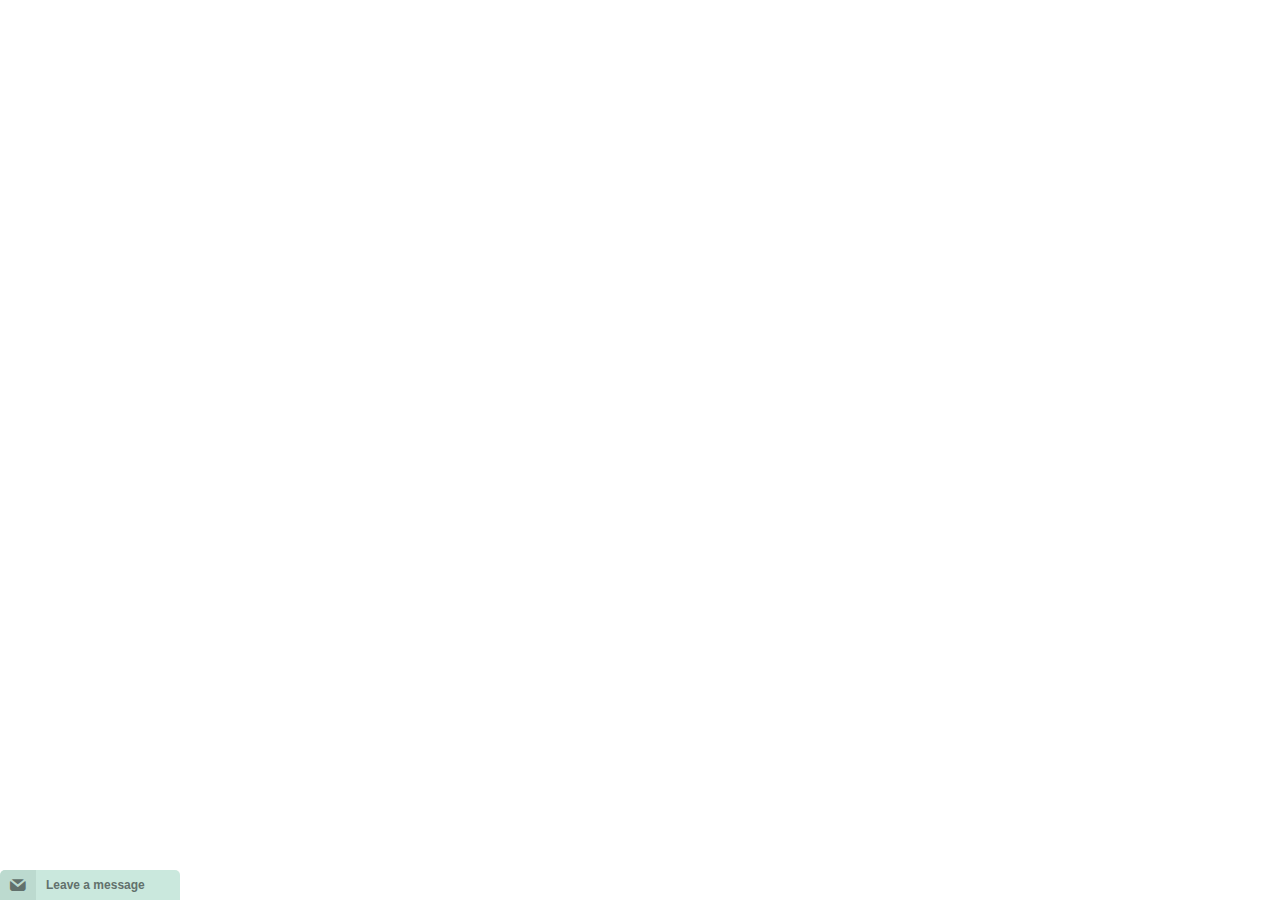
<file: assets/images/WALLPAPER IN UNIQUE DESIGNS—popular wallpaper—Photowall_files/saved_resource.html>
<!DOCTYPE html>
<!-- saved from url=(0035)https://www.photowall.com/wallpaper -->
<html lang="en" dir="ltr" style="overflow-y: hidden;"><head><meta http-equiv="Content-Type" content="text/html; charset=UTF-8"><style>html,body{height:100%;width:100%;} *{border:0;padding:0;margin:0;box-sizing:border-box;-moz-box-sizing:border-box;-webkit-box-sizing:border-box}</style><style type="text/css" __jx__stylesheet_id="jcss_">


.meshim_widget_Widget {font-family:Verdana, Geneva, sans-serif;;font-family:Verdana, Geneva, sans-serif;;font-size:12px;;}
.meshim_widget_Widget textarea {font-family:Verdana, Geneva, sans-serif;;font-family:Verdana, Geneva, sans-serif;;font-size:12px;;}
.meshim_widget_Widget input {font-family:Verdana, Geneva, sans-serif;;font-family:Verdana, Geneva, sans-serif;;font-size:12px;;}
.meshim_widget_Widget button {font-family:Verdana, Geneva, sans-serif;;font-family:Verdana, Geneva, sans-serif;;font-size:12px;;}
.meshim_widget_Widget :lang(ja) * {font-weight:normal!important;font-style:normal!important;}
.meshim_widget_Widget :lang(ja) ::-webkit-input-placeholder {font-style:normal!important;}
.meshim_widget_Widget :lang(ja) :-moz-placeholder {font-style:normal!important;}
.meshim_widget_Widget :lang(ja) ::-moz-placeholder {font-style:normal!important;}
.meshim_widget_Widget :lang(ja) :-ms-input-placeholder {font-style:normal!important;}
.meshim_widget_Widget :lang(ja) .placeholder {font-style:normal!important;}
.meshim_widget_Widget :lang(ko) * {font-weight:normal!important;font-style:normal!important;}
.meshim_widget_Widget :lang(ko) ::-webkit-input-placeholder {font-style:normal!important;}
.meshim_widget_Widget :lang(ko) :-moz-placeholder {font-style:normal!important;}
.meshim_widget_Widget :lang(ko) ::-moz-placeholder {font-style:normal!important;}
.meshim_widget_Widget :lang(ko) :-ms-input-placeholder {font-style:normal!important;}
.meshim_widget_Widget :lang(ko) .placeholder {font-style:normal!important;}
.meshim_widget_Widget :lang(zh_CN) * {font-weight:normal!important;font-style:normal!important;}
.meshim_widget_Widget :lang(zh_CN) ::-webkit-input-placeholder {font-style:normal!important;}
.meshim_widget_Widget :lang(zh_CN) :-moz-placeholder {font-style:normal!important;}
.meshim_widget_Widget :lang(zh_CN) ::-moz-placeholder {font-style:normal!important;}
.meshim_widget_Widget :lang(zh_CN) :-ms-input-placeholder {font-style:normal!important;}
.meshim_widget_Widget :lang(zh_CN) .placeholder {font-style:normal!important;}
.meshim_widget_Widget :lang(zh_TW) * {font-weight:normal!important;font-style:normal!important;}
.meshim_widget_Widget :lang(zh_TW) ::-webkit-input-placeholder {font-style:normal!important;}
.meshim_widget_Widget :lang(zh_TW) :-moz-placeholder {font-style:normal!important;}
.meshim_widget_Widget :lang(zh_TW) ::-moz-placeholder {font-style:normal!important;}
.meshim_widget_Widget :lang(zh_TW) :-ms-input-placeholder {font-style:normal!important;}
.meshim_widget_Widget :lang(zh_TW) .placeholder {font-style:normal!important;}
.meshim_widget_Widget.popout {position:absolute;top:0; left:0;width:100%; height:100%;}
.meshim_widget_Widget * {-webkit-tap-highlight-color:transparent;}
.meshim_widget_Widget input:focus {outline:none;}
.meshim_widget_Widget select:focus {outline:none;}
.meshim_widget_Widget textarea:focus {outline:none;}
.meshim_widget_Widget button:focus {outline:none;}
.meshim_widget_Widget img {-ms-interpolation-mode:bicubic;}
.meshim_widget_Widget input:-moz-placeholder {opacity:1;}
.meshim_widget_Widget input::-moz-placeholder {opacity:1;}
.meshim_widget_Widget textarea:-moz-placeholder {opacity:1;}
.meshim_widget_Widget textarea::-moz-placeholder {opacity:1;}
.meshim_widget_Widget input::-moz-focus-inner {padding:0;border:0;}
.meshim_widget_Widget button::-moz-focus-inner {padding:0;border:0;}
.meshim_widget_Widget table {font-size:100%;color:inherit;border-collapse:collapse;border-spacing:0;}




.meshim_widget_components_ChatWindow {position:relative;color:#666;;}
.meshim_widget_components_ChatWindow.popout {padding:0;margin:0 auto;width:100%; height:100%;max-width:650px;background:#FFF;;}
.meshim_widget_components_ChatWindow.mobile {max-width:none;width:100%;height:auto;min-height:100%;}
.meshim_widget_components_ChatWindow.tablet {max-width:mobileMaxWidthL;;}









.meshim_widget_widgets_ViewStack {width:100%; height:100%;}




.meshim_widget_components_chatWindow_MenuStack {width:100%; height:100%;}
.meshim_widget_components_chatWindow_MenuStack {overflow:visible;}
.meshim_widget_components_chatWindow_MenuStack.popout {position:absolute;}




.meshim_widget_components_chatWindow_MainStack {width:100%; height:100%;}
.meshim_widget_components_chatWindow_MainStack {overflow:hidden;box-shadow:0px 0px 3px 2px rgba(0,0,0,0.1);;}
.meshim_widget_components_chatWindow_MainStack.ms_br {border-top-left-radius:5px;; border-top-right-radius:5px;;}
.meshim_widget_components_chatWindow_MainStack.ms_bm {border-top-left-radius:5px;; border-top-right-radius:5px;;}
.meshim_widget_components_chatWindow_MainStack.ms_bl {border-top-left-radius:5px;; border-top-right-radius:5px;;}
.meshim_widget_components_chatWindow_MainStack.ms_tr {border-bottom-left-radius:5px;; border-bottom-right-radius:5px;;}
.meshim_widget_components_chatWindow_MainStack.ms_tm {border-bottom-left-radius:5px;; border-bottom-right-radius:5px;;}
.meshim_widget_components_chatWindow_MainStack.ms_tl {border-bottom-left-radius:5px;; border-bottom-right-radius:5px;;}
.meshim_widget_components_chatWindow_MainStack.popout {margin:0 auto;max-width:650px;min-width:240px;min-height:335px;height:100%;border-radius:0;}
.meshim_widget_components_chatWindow_MainStack.mobile {min-width:0; min-height:0;max-width:none;}



.meshim_widget_widgets_Branding {display:inline-block;color:#999;;}



.meshim_widget_widgets_branding_Link {color:inherit;text-decoration:inherit;}



.meshim_widget_widgets_IconFont {font-family:zopim, "Segoe UI Symbol", "Arial Unicode MS", "Lucida Sans Unicode", sans-serif;speak:none;font-style:normal;font-weight:normal;line-height:1;-webkit-font-smoothing:antialiased;}
.meshim_widget_widgets_IconFont:focus {outline:none;}



.meshim_widget_widgets_branding_ZopimGolion {color:inherit;text-decoration:inherit;}
.meshim_widget_widgets_branding_ZopimGolion {font-size:10px;}
.meshim_widget_widgets_branding_ZopimGolion.mobile {font-size:11px;}
.meshim_widget_widgets_branding_ZopimGolion .logo {line-height:inherit;padding-top:2px;padding-right:1px;}



.meshim_widget_widgets_ChatWindowPanel {position:relative;margin:chatWindowPanelMargin;;}
.meshim_widget_widgets_ChatWindowPanel .container {position:relative;background:#FFF;;border-width:0 1px;;border-style:solid;;border-color:#DDD;;}
.meshim_widget_widgets_ChatWindowPanel .mobile_options_menu_icon {position:absolute;z-index:102;}
.meshim_widget_widgets_ChatWindowPanel .chat_window_panel_branding.hidden {display:none!important;}
.meshim_widget_widgets_ChatWindowPanel .chat_window_panel_branding {display:block;padding:5px;margin:10px 0;text-align:center;}
.meshim_widget_widgets_ChatWindowPanel .container_and_brand_wrapper {width:100%; height:100%;}
.meshim_widget_widgets_ChatWindowPanel.full_frame_layout .container {width:100%; height:100%;overfow:hidden;}
.meshim_widget_widgets_ChatWindowPanel.full_frame_layout {overflow:hidden;width:100%; height:100%;}
.meshim_widget_widgets_ChatWindowPanel.free_flow_layout .container {width:auto; height:auto;}
.meshim_widget_widgets_ChatWindowPanel.free_flow_layout {overflow:auto;width:auto; height:auto;}
.meshim_widget_widgets_ChatWindowPanel.free_flow_with_fixed_titlebar_layout .container_and_brand_wrapper {overflow:auto;-webkit-overflow-scrolling:touch;}
.meshim_widget_widgets_ChatWindowPanel.free_flow_with_fixed_titlebar_layout .container {width:auto; height:auto;}
.meshim_widget_widgets_ChatWindowPanel.free_flow_with_fixed_titlebar_layout {overflow:hidden;width:100%; height:100%;}
.meshim_widget_widgets_ChatWindowPanel.has_title_bar {padding-top:24px;;}
.meshim_widget_widgets_ChatWindowPanel.has_action_bar_at_bottom {padding-bottom:24px;;}
.meshim_widget_widgets_ChatWindowPanel.cwp_small {width:240px;;height:335px;;}
.meshim_widget_widgets_ChatWindowPanel.cwp_medium {width:290px;;height:400px;;}
.meshim_widget_widgets_ChatWindowPanel.cwp_large {width:350px;;height:450px;;}
.meshim_widget_widgets_ChatWindowPanel.cwp_full {width:100%; height:100%;}
.meshim_widget_widgets_ChatWindowPanel.cwp_mini {width:240px;;height:200px;;}
.meshim_widget_widgets_ChatWindowPanel.ltr .mobile_options_menu_icon {top:0; left:0;}
.meshim_widget_widgets_ChatWindowPanel.rtl .mobile_options_menu_icon {top:0; right:0;}



.meshim_widget_widgets_BorderOverlay {position:absolute;top:0; left:0;width:100%; height:100%;border-radius:inherit;}



.meshim_widget_widgets_titleBar_MinimizeButton {width:22px;height:22px;position:relative;overflow:hidden;}
.meshim_widget_widgets_titleBar_MinimizeButton .bar {width:10px;height:2px;margin:auto;background-color:#72817c;;background-color:titleBarIconsColor;;}
.meshim_widget_widgets_titleBar_MinimizeButton .table {width:100%;height:100%;table-layout:fixed;border-spacing:0;border-collapse:collapse;}
.meshim_widget_widgets_titleBar_MinimizeButton .td {vertical-align:middle;}
.meshim_widget_widgets_titleBar_MinimizeButton .overlay {position:absolute;top:0; left:0;width:100%; height:100%;background-color:transparent;}



.meshim_widget_widgets_TitleBar.title_bar_popout {cursor:default;}
.meshim_widget_widgets_TitleBar {position:absolute;top:0; left:0;width:100%;overflow:hidden;z-index:10;height:24px;;color:#72817c;;background:#cae8dd;;}
.meshim_widget_widgets_TitleBar .border_overlay {border-width:0;;border-style:solid;;border-color:#DDD;;}
.meshim_widget_widgets_TitleBar .title .title_text {cursor:inherit;}
.meshim_widget_widgets_TitleBar .title .status_text {cursor:inherit;}
.meshim_widget_widgets_TitleBar .title .title_text {display:inline;display:titleBarTitleDisplay;;}
.meshim_widget_widgets_TitleBar .title .status_text {display:none;display:titleBarStatusDisplay;;}
.meshim_widget_widgets_TitleBar .title {white-space:nowrap;overflow:hidden;text-overflow:ellipsis;cursor:inherit;text-align:center;;font-size:11px;;line-height:24px;;font-weight:bold;;}
.meshim_widget_widgets_TitleBar.ltr .title {padding-left:60px;;padding-right:60px;;}
.meshim_widget_widgets_TitleBar.rtl .title {padding-left:60px;;padding-right:60px;;}
.meshim_widget_widgets_TitleBar .icons .icon_font:hover {titleBarItemHover;}
.meshim_widget_widgets_TitleBar .icons .icon_font {display:inline-block;text-align:center;padding-right:6px; padding-left:6px;line-height:24px;;}
.meshim_widget_widgets_TitleBar .icons .button_container {display:inline-block;vertical-align:middle;cursor:pointer;padding-top:2px;}
.meshim_widget_widgets_TitleBar .icons {position:absolute;cursor:default;color:titleBarIconsColor;;font-size:10px;;}
.meshim_widget_widgets_TitleBar.ltr .icons .button_container.last_child {padding-right:3px;}
.meshim_widget_widgets_TitleBar.ltr .icons {top:0; right:0;}
.meshim_widget_widgets_TitleBar.rtl .icons .button_container.last_child {padding-left:3px;}
.meshim_widget_widgets_TitleBar.rtl .icons {top:0; left:0;}
.meshim_widget_widgets_TitleBar.br {border-top-left-radius:5px;; border-top-right-radius:5px;;}
.meshim_widget_widgets_TitleBar.bm {border-top-left-radius:5px;; border-top-right-radius:5px;;}
.meshim_widget_widgets_TitleBar.bl {border-top-left-radius:5px;; border-top-right-radius:5px;;}
.meshim_widget_widgets_TitleBar.mobile .title {font-size:16px;;}
.meshim_widget_widgets_TitleBar.mobile.ltr .icons .button_container.last_child {padding:0;}
.meshim_widget_widgets_TitleBar.mobile.ltr .icons .button_container {padding:0;}
.meshim_widget_widgets_TitleBar.mobile.rtl .icons .button_container.last_child {padding:0;}
.meshim_widget_widgets_TitleBar.mobile.rtl .icons .button_container {padding:0;}
.meshim_widget_widgets_TitleBar.mobile {z-index:101;border-radius:0;}



.meshim_widget_widgets_ActionBar {position:absolute;bottom:0; left:0;overflow:hidden;z-index:10;width:100%;;height:24px;;color:#999;;background:#FFF;;padding-left:10px;; padding-right:10px;;}
.meshim_widget_widgets_ActionBar .border_overlay {border-width:0 1px 1px 1px;;border-style:solid;;border-color:#DDD;;}
.meshim_widget_widgets_ActionBar .actions {float:left;}
.meshim_widget_widgets_ActionBar .branding .icon_font {*color:#999;;*line-height:24px;;*text-decoration:none;}
.meshim_widget_widgets_ActionBar .branding:hover {color:#666;;}
.meshim_widget_widgets_ActionBar .branding {position:relative;float:right;color:#999;;line-height:24px;;}
.meshim_widget_widgets_ActionBar.rtl .actions {float:right;}
.meshim_widget_widgets_ActionBar.rtl .branding {float:left;}



.meshim_widget_widgets_Toast {color:#666;;background:rgba(255, 255, 255, 0.95);;padding:10px;;border-width:1px;;border-style:solid;;border-color:#DDD;;border-radius:5px;;box-shadow:0px 0px 3px 2px rgba(0,0,0,0.1);;}



.meshim_widget_widgets_toast_disconnected_Image .dot {margin-right:3px;}



.meshim_widget_widgets_toast_disconnected_image_Dot.dark {opacity:1;}
.meshim_widget_widgets_toast_disconnected_image_Dot {position:relative;display:inline-block;width:6px; height:6px;background:#666;;border-radius:50%;opacity:0.5;transition:all 0.3s;}



.meshim_widget_widgets_toast_Disconnected {color:#666;;background:rgba(255, 255, 255, 0.95);;padding:10px;;border-width:1px;;border-style:solid;;border-color:#DDD;;border-radius:5px;;box-shadow:0px 0px 3px 2px rgba(0,0,0,0.1);;}
.meshim_widget_widgets_toast_Disconnected.toast_disconnected {cursor:pointer;}
.meshim_widget_widgets_toast_Disconnected {text-align:center;}
.meshim_widget_widgets_toast_Disconnected .reconnecting_toast_text {display:block;margin-left:34px;font-weight:bold;text-align:left;}
.meshim_widget_widgets_toast_Disconnected .reconnecting_toast_image {float:left;margin-top:-2px;}



.meshim_widget_widgets_ChatWindowDisconnectedToast .toast {display:inline-block;max-width:80%;}
.meshim_widget_widgets_ChatWindowDisconnectedToast {position:absolute;z-index:1000;top:40px;left:0;width:100%;height:0;text-align:center;}
.meshim_widget_widgets_ChatWindowDisconnectedToast.mobile {position:fixed;top:60px;}



.meshim_widget_components_chatWindow_PreChatOfflineForm {position:relative;margin:chatWindowPanelMargin;;}
.meshim_widget_components_chatWindow_PreChatOfflineForm .container {position:relative;background:#FFF;;border-width:0 1px;;border-style:solid;;border-color:#DDD;;}
.meshim_widget_components_chatWindow_PreChatOfflineForm .mobile_options_menu_icon {position:absolute;z-index:102;}
.meshim_widget_components_chatWindow_PreChatOfflineForm .chat_window_panel_branding.hidden {display:none!important;}
.meshim_widget_components_chatWindow_PreChatOfflineForm .chat_window_panel_branding {display:block;padding:5px;margin:10px 0;text-align:center;}
.meshim_widget_components_chatWindow_PreChatOfflineForm .container_and_brand_wrapper {width:100%; height:100%;}
.meshim_widget_components_chatWindow_PreChatOfflineForm.full_frame_layout .container {width:100%; height:100%;overfow:hidden;}
.meshim_widget_components_chatWindow_PreChatOfflineForm.full_frame_layout {overflow:hidden;width:100%; height:100%;}
.meshim_widget_components_chatWindow_PreChatOfflineForm.free_flow_layout .container {width:auto; height:auto;}
.meshim_widget_components_chatWindow_PreChatOfflineForm.free_flow_layout {overflow:auto;width:auto; height:auto;}
.meshim_widget_components_chatWindow_PreChatOfflineForm.free_flow_with_fixed_titlebar_layout .container_and_brand_wrapper {overflow:auto;-webkit-overflow-scrolling:touch;}
.meshim_widget_components_chatWindow_PreChatOfflineForm.free_flow_with_fixed_titlebar_layout .container {width:auto; height:auto;}
.meshim_widget_components_chatWindow_PreChatOfflineForm.free_flow_with_fixed_titlebar_layout {overflow:hidden;width:100%; height:100%;}
.meshim_widget_components_chatWindow_PreChatOfflineForm.has_title_bar {padding-top:24px;;}
.meshim_widget_components_chatWindow_PreChatOfflineForm.has_action_bar_at_bottom {padding-bottom:24px;;}
.meshim_widget_components_chatWindow_PreChatOfflineForm.cwp_small {width:240px;;height:335px;;}
.meshim_widget_components_chatWindow_PreChatOfflineForm.cwp_medium {width:290px;;height:400px;;}
.meshim_widget_components_chatWindow_PreChatOfflineForm.cwp_large {width:350px;;height:450px;;}
.meshim_widget_components_chatWindow_PreChatOfflineForm.cwp_full {width:100%; height:100%;}
.meshim_widget_components_chatWindow_PreChatOfflineForm.cwp_mini {width:240px;;height:200px;;}
.meshim_widget_components_chatWindow_PreChatOfflineForm.ltr .mobile_options_menu_icon {top:0; left:0;}
.meshim_widget_components_chatWindow_PreChatOfflineForm.rtl .mobile_options_menu_icon {top:0; right:0;}
.meshim_widget_components_chatWindow_PreChatOfflineForm .disconnected_toast.hide {display:none;}



.meshim_widget_widgets_AbsolutePaddingContainer {position:relative;*overflow:visible;width:100%;height:100%;}



.meshim_widget_widgets_ChatWindowContent {position:relative;*overflow:visible;width:100%;height:100%;}
.meshim_widget_widgets_ChatWindowContent.mobile {margin:0 auto;height:auto;border:none;max-width:mobileMaxWidthS;;}
.meshim_widget_widgets_ChatWindowContent.tablet {max-width:mobileMaxWidth;;}








.meshim_widget_widgets_ScrollableFrame {position:relative;width:100%; height:100%;}
.meshim_widget_widgets_ScrollableFrame .scrollable_inner {position:relative;width:100%; height:100%;}
.meshim_widget_widgets_ScrollableFrame .scrollable_inner {overflow-x:hidden;overflow-y:auto;padding-bottom:0!important;}
.meshim_widget_widgets_ScrollableFrame .scrollable_fixed_top {position:absolute;left:0; right:0;pointer-events:none;}
.meshim_widget_widgets_ScrollableFrame .scrollable_fixed_bottom {position:absolute;left:0; right:0;pointer-events:none;}
.meshim_widget_widgets_ScrollableFrame .scrollable_fixed_top {top:0;height:5px;;background:#000;background:-o-linear-gradient(top,rgba(0,0,0,0.05),rgba(0,0,0,0));background:-moz-linear-gradient(top,rgba(0,0,0,0.05),rgba(0,0,0,0));background:-ms-linear-gradient(top,rgba(0,0,0,0.05),rgba(0,0,0,0));background:linear-gradient(top,rgba(0,0,0,0.05),rgba(0,0,0,0));background:-webkit-gradient(linear,center top,center bottom,from(rgba(0,0,0,0.05)),to(rgba(0,0,0,0)));filter:progid:DXImageTransform.Microsoft.gradient(startColorstr=#0d000000, endColorstr=#00000000);-ms-filter:progid:DXImageTransform.Microsoft.gradient(startColorstr=#0d000000, endColorstr=#00000000);;background-color:transparent;;}
.meshim_widget_widgets_ScrollableFrame .scrollable_fixed_bottom {bottom:0;height:5px;;background:#000;background:-o-linear-gradient(top,rgba(0,0,0,0),rgba(0,0,0,0.05));background:-moz-linear-gradient(top,rgba(0,0,0,0),rgba(0,0,0,0.05));background:-ms-linear-gradient(top,rgba(0,0,0,0),rgba(0,0,0,0.05));background:linear-gradient(top,rgba(0,0,0,0),rgba(0,0,0,0.05));background:-webkit-gradient(linear,center top,center bottom,from(rgba(0,0,0,0)),to(rgba(0,0,0,0.05)));filter:progid:DXImageTransform.Microsoft.gradient(startColorstr=#00000000, endColorstr=#0d000000);-ms-filter:progid:DXImageTransform.Microsoft.gradient(startColorstr=#00000000, endColorstr=#0d000000);;background-color:transparent;;}
.meshim_widget_widgets_ScrollableFrame.scroll_top .scrollable_fixed_top {display:none;}
.meshim_widget_widgets_ScrollableFrame.scroll_bottom .scrollable_fixed_bottom {display:none;}
.meshim_widget_widgets_ScrollableFrame.sf_small .scrollable_inner {padding:10px;;}
.meshim_widget_widgets_ScrollableFrame.sf_small {padding:scrollableFramePaddingSmall;;}
.meshim_widget_widgets_ScrollableFrame.sf_medium .scrollable_inner {padding:20px;;}
.meshim_widget_widgets_ScrollableFrame.sf_medium {padding:scrollableFramePaddingMedium;;}
.meshim_widget_widgets_ScrollableFrame.sf_large .scrollable_inner {padding:20px;;}
.meshim_widget_widgets_ScrollableFrame.sf_large {padding:scrollableFramePaddingLarge;;}
@media only screen and (max-width: 300px) { .meshim_widget_widgets_ScrollableFrame.popout   .scrollable_inner {padding:10px;;} }
@media only screen and (max-width: 300px) { .meshim_widget_widgets_ScrollableFrame.popout   {padding:scrollableFramePaddingSmall;;} }
@media only screen and (min-width: 300px) and (max-width: 500px) { .meshim_widget_widgets_ScrollableFrame.popout   .scrollable_inner {padding:20px;;} }
@media only screen and (min-width: 300px) and (max-width: 500px) { .meshim_widget_widgets_ScrollableFrame.popout   {padding:scrollableFramePaddingMedium;;} }
@media only screen and (min-width: 500px) { .meshim_widget_widgets_ScrollableFrame.popout   .scrollable_inner {padding:20px;;} }
@media only screen and (min-width: 500px) { .meshim_widget_widgets_ScrollableFrame.popout   {padding:scrollableFramePaddingLarge;;} }
.meshim_widget_widgets_ScrollableFrame.mobile .scrollable_inner {padding:10px;}
.meshim_widget_widgets_ScrollableFrame.mobile {border-bottom:none;}



.meshim_widget_components_chatWindow_preChatOfflineForm_PastHistoryNotice.desktop.medium {margin-bottom:5px;top:-10px;}
.meshim_widget_components_chatWindow_preChatOfflineForm_PastHistoryNotice.desktop.large {margin-bottom:5px;top:-10px;}
.meshim_widget_components_chatWindow_preChatOfflineForm_PastHistoryNotice:hover {color:#666;;}
.meshim_widget_components_chatWindow_preChatOfflineForm_PastHistoryNotice {position:relative;text-align:center;padding-bottom:10px;border-bottom:1px solid #DDD;cursor:pointer;color:#999;;margin-bottom:15px;}
.meshim_widget_components_chatWindow_preChatOfflineForm_PastHistoryNotice .clock {position:relative;display:inline;top:4px;font-size:16px;padding-right:8px;}
.meshim_widget_components_chatWindow_preChatOfflineForm_PastHistoryNotice.rtl .clock {padding-right:0;padding-left:8px;}
.meshim_widget_components_chatWindow_preChatOfflineForm_PastHistoryNotice .history_link {color:#666;;text-decoration:underline;}



.meshim_widget_widgets_form_OfflineDeflection.mobile .channel_icon {font-size:38px;padding-right:10px;}
.meshim_widget_widgets_form_OfflineDeflection .label {display:block;margin-bottom:5px;font-weight:bold;}
.meshim_widget_widgets_form_OfflineDeflection .channel_icon {display:inline-block;font-size:25px;padding-right:5px;margin-top:4px;cursor:pointer;text-decoration:none;outline:none;}
.meshim_widget_widgets_form_OfflineDeflection .channel_messenger {color:#0084FF;}
.meshim_widget_widgets_form_OfflineDeflection .channel_twitter {color:#1DA1F2;}
.meshim_widget_widgets_form_OfflineDeflection {padding-bottom:15px;}




.meshim_widget_widgets_FakeInput {display:block;-webkit-appearance:none;*overflow:visible;width:100%;color:#666;;background:#FFF;;padding:6px;;border-width:1px;;border-style:solid;;border-color:#DDD;;border-radius:5px;;box-shadow:inputShadow;;}
.meshim_widget_widgets_FakeInput:focus {color:inputFocusColor;;background:inputFocusBg;;border-color:#9cb3ab;;box-shadow:inputFocusShadow;;outline:none;}
.meshim_widget_widgets_FakeInput.focus {color:inputFocusColor;;background:inputFocusBg;;border-color:#9cb3ab;;box-shadow:inputFocusShadow;;outline:none;}
.meshim_widget_widgets_FakeInput::-webkit-input-placeholder {color:#AAA;;font-style:italic;;}
.meshim_widget_widgets_FakeInput:-moz-placeholder {color:#AAA;;font-style:italic;;}
.meshim_widget_widgets_FakeInput::-moz-placeholder {color:#AAA;;font-style:italic;;}
.meshim_widget_widgets_FakeInput:-ms-input-placeholder {color:#AAA;;font-style:italic;;}
.meshim_widget_widgets_FakeInput.placeholder {color:#AAA;;font-style:italic;;}
.meshim_widget_widgets_FakeInput.invalid {color:inputInvalidColor;;background:inputInvalidBg;;border-color:#CC0000;;box-shadow:inputInvalidShadow;;}
.meshim_widget_widgets_FakeInput.invalid.mobile {padding-right:30px;}
.meshim_widget_widgets_FakeInput.invalid.rtl.mobile {padding-right:6px;;padding-left:30px;}
.meshim_widget_widgets_FakeInput.unstyled {border:none;background:transparent;box-shadow:none;}
.meshim_widget_widgets_FakeInput.standalone {margin-top:10px;margin-bottom:5px;}




.meshim_widget_widgets_Gravatar .avatar {background:#FFF;}
.meshim_widget_widgets_Gravatar.hide_auth_type .auth_type {display:none!important;}
.meshim_widget_widgets_Gravatar {width:60px;height:60px;position:relative;overflow:hidden;border-width:0;;border-style:solid;;border-color:#DDD;;border-radius:3px;;box-shadow:avatarShadow;;}



.meshim_widget_widgets_Avatar .avatar {background:#FFF;}
.meshim_widget_widgets_Avatar.hide_auth_type .auth_type {display:none!important;}
.meshim_widget_widgets_Avatar {width:60px;height:60px;position:relative;overflow:hidden;border-width:0;;border-style:solid;;border-color:#DDD;;border-radius:3px;;box-shadow:avatarShadow;;}






.meshim_widget_widgets_iconFont_Button .icon_font {display:inline;line-height:inherit;vertical-align:middle;font-size:14px;;}
.meshim_widget_widgets_iconFont_Button {background:transparent;border:none;color:inherit;}
.meshim_widget_widgets_iconFont_Button.mobile .icon_font {position:relative;font-size:18px;;}



.meshim_widget_widgets_ErrorMessage {margin-top:5px;;margin-bottom:10px;;color:#CC0000;;font-weight:bold;;font-style:italic;;}




.meshim_widget_widgets_TextField {display:block;-webkit-appearance:none;*overflow:visible;width:100%;color:#666;;background:#FFF;;padding:6px;;border-width:1px;;border-style:solid;;border-color:#DDD;;border-radius:5px;;box-shadow:inputShadow;;}
.meshim_widget_widgets_TextField:focus {color:inputFocusColor;;background:inputFocusBg;;border-color:#9cb3ab;;box-shadow:inputFocusShadow;;outline:none;}
.meshim_widget_widgets_TextField.focus {color:inputFocusColor;;background:inputFocusBg;;border-color:#9cb3ab;;box-shadow:inputFocusShadow;;outline:none;}
.meshim_widget_widgets_TextField::-webkit-input-placeholder {color:#AAA;;font-style:italic;;}
.meshim_widget_widgets_TextField:-moz-placeholder {color:#AAA;;font-style:italic;;}
.meshim_widget_widgets_TextField::-moz-placeholder {color:#AAA;;font-style:italic;;}
.meshim_widget_widgets_TextField:-ms-input-placeholder {color:#AAA;;font-style:italic;;}
.meshim_widget_widgets_TextField.placeholder {color:#AAA;;font-style:italic;;}
.meshim_widget_widgets_TextField.invalid {color:inputInvalidColor;;background:inputInvalidBg;;border-color:#CC0000;;box-shadow:inputInvalidShadow;;}
.meshim_widget_widgets_TextField.invalid.mobile {padding-right:30px;}
.meshim_widget_widgets_TextField.invalid.rtl.mobile {padding-right:6px;;padding-left:30px;}
.meshim_widget_widgets_TextField.unstyled {border:none;background:transparent;box-shadow:none;}
.meshim_widget_widgets_TextField.standalone {margin-top:10px;margin-bottom:5px;}





.meshim_widget_widgets_EmailField {display:block;-webkit-appearance:none;*overflow:visible;width:100%;color:#666;;background:#FFF;;padding:6px;;border-width:1px;;border-style:solid;;border-color:#DDD;;border-radius:5px;;box-shadow:inputShadow;;}
.meshim_widget_widgets_EmailField:focus {color:inputFocusColor;;background:inputFocusBg;;border-color:#9cb3ab;;box-shadow:inputFocusShadow;;outline:none;}
.meshim_widget_widgets_EmailField.focus {color:inputFocusColor;;background:inputFocusBg;;border-color:#9cb3ab;;box-shadow:inputFocusShadow;;outline:none;}
.meshim_widget_widgets_EmailField::-webkit-input-placeholder {color:#AAA;;font-style:italic;;}
.meshim_widget_widgets_EmailField:-moz-placeholder {color:#AAA;;font-style:italic;;}
.meshim_widget_widgets_EmailField::-moz-placeholder {color:#AAA;;font-style:italic;;}
.meshim_widget_widgets_EmailField:-ms-input-placeholder {color:#AAA;;font-style:italic;;}
.meshim_widget_widgets_EmailField.placeholder {color:#AAA;;font-style:italic;;}
.meshim_widget_widgets_EmailField.invalid {color:inputInvalidColor;;background:inputInvalidBg;;border-color:#CC0000;;box-shadow:inputInvalidShadow;;}
.meshim_widget_widgets_EmailField.invalid.mobile {padding-right:30px;}
.meshim_widget_widgets_EmailField.invalid.rtl.mobile {padding-right:6px;;padding-left:30px;}
.meshim_widget_widgets_EmailField.unstyled {border:none;background:transparent;box-shadow:none;}
.meshim_widget_widgets_EmailField.standalone {margin-top:10px;margin-bottom:5px;}





.meshim_widget_widgets_PhoneField {display:block;-webkit-appearance:none;*overflow:visible;width:100%;color:#666;;background:#FFF;;padding:6px;;border-width:1px;;border-style:solid;;border-color:#DDD;;border-radius:5px;;box-shadow:inputShadow;;}
.meshim_widget_widgets_PhoneField:focus {color:inputFocusColor;;background:inputFocusBg;;border-color:#9cb3ab;;box-shadow:inputFocusShadow;;outline:none;}
.meshim_widget_widgets_PhoneField.focus {color:inputFocusColor;;background:inputFocusBg;;border-color:#9cb3ab;;box-shadow:inputFocusShadow;;outline:none;}
.meshim_widget_widgets_PhoneField::-webkit-input-placeholder {color:#AAA;;font-style:italic;;}
.meshim_widget_widgets_PhoneField:-moz-placeholder {color:#AAA;;font-style:italic;;}
.meshim_widget_widgets_PhoneField::-moz-placeholder {color:#AAA;;font-style:italic;;}
.meshim_widget_widgets_PhoneField:-ms-input-placeholder {color:#AAA;;font-style:italic;;}
.meshim_widget_widgets_PhoneField.placeholder {color:#AAA;;font-style:italic;;}
.meshim_widget_widgets_PhoneField.invalid {color:inputInvalidColor;;background:inputInvalidBg;;border-color:#CC0000;;box-shadow:inputInvalidShadow;;}
.meshim_widget_widgets_PhoneField.invalid.mobile {padding-right:30px;}
.meshim_widget_widgets_PhoneField.invalid.rtl.mobile {padding-right:6px;;padding-left:30px;}
.meshim_widget_widgets_PhoneField.unstyled {border:none;background:transparent;box-shadow:none;}
.meshim_widget_widgets_PhoneField.standalone {margin-top:10px;margin-bottom:5px;}




.meshim_widget_widgets_form_Profile .fake_input {position:relative;overflow:hidden;transform:translateZ(0);*zoom:1;}
.meshim_widget_widgets_form_Profile .avatar {float:left;width:32px; height:32px;margin-right:5px;profileFormLoggedIn;}
.meshim_widget_widgets_form_Profile.rtl .avatar {float:right;margin-right:0;margin-left:5px;}
.meshim_widget_widgets_form_Profile .internal_placeholder {float:left;vertical-align:top;cursor:pointer;}
.meshim_widget_widgets_form_Profile.rtl .internal_placeholder {float:right;}
.meshim_widget_widgets_form_Profile .profile_divider {vertical-align:top;margin-right:5px;}
.meshim_widget_widgets_form_Profile.rtl .profile_divider {margin-right:0;margin-left:5px;}
.meshim_widget_widgets_form_Profile .internal_placeholder {line-height:18px;*line-height:18px!important;}
.meshim_widget_widgets_form_Profile .profile_divider {line-height:18px;*line-height:18px!important;}
.meshim_widget_widgets_form_Profile .edit_external .edit_external_label {vertical-align:middle;}
.meshim_widget_widgets_form_Profile .edit_external .edit_external_types .profile_form_edit_external {display:inline-block;}
.meshim_widget_widgets_form_Profile .edit_external .edit_external_types {display:inline-block;vertical-align:middle;}
.meshim_widget_widgets_form_Profile .edit_external {margin-top:5px;color:#AAA;;margin-bottom:15px;}
.meshim_widget_widgets_form_Profile.rtl .edit_external .edit_external_types .profile_form_edit_external {margin-left:0;margin-right:5px;}
.meshim_widget_widgets_form_Profile .logged_in_name {font-weight:bold;}
.meshim_widget_widgets_form_Profile .logged_in_name.buttons_pad {padding-right:40px;}
.meshim_widget_widgets_form_Profile .logged_in_name {display:block;white-space:nowrap;overflow:hidden;text-overflow:ellipsis;}
.meshim_widget_widgets_form_Profile .logged_in_email {display:block;white-space:nowrap;overflow:hidden;text-overflow:ellipsis;}
.meshim_widget_widgets_form_Profile.rtl .logged_in_name {padding-right:0;}
.meshim_widget_widgets_form_Profile.rtl .logged_in_name.buttons_pad {padding-left:40px;}
.meshim_widget_widgets_form_Profile .logged_in_actions button:hover {color:#444;;}
.meshim_widget_widgets_form_Profile .logged_in_actions button:focus {color:#444;;}
.meshim_widget_widgets_form_Profile .logged_in_actions button {margin-left:5px;}
.meshim_widget_widgets_form_Profile .logged_in_actions .divider {font-size:10px;;line-height:1.5;margin:0 5px;cursor:default;opacity:0.5;}
.meshim_widget_widgets_form_Profile .logged_in_actions {position:absolute;top:0; right:0;color:#AAA;;margin-top:5px;margin-right:5px;}
.meshim_widget_widgets_form_Profile.rtl .logged_in_actions {right:auto;left:0;}
.meshim_widget_widgets_form_Profile .floater .floater_inner .floater_inner_seriously {display:table-cell;vertical-align:middle;}
.meshim_widget_widgets_form_Profile .floater .floater_inner {display:table;}
.meshim_widget_widgets_form_Profile .floater {display:block;overflow:hidden;*position:relative!important;}
.meshim_widget_widgets_form_Profile.internal_enabled .floater {float:right;*float:right!important;}
.meshim_widget_widgets_form_Profile.rtl.internal_enabled .floater {float:left;}
.meshim_widget_widgets_form_Profile.logged_in .floater .floater_inner {table-layout:fixed;width:100%;height:32px;}
.meshim_widget_widgets_form_Profile.internal_disabled .floater .floater_inner {table-layout:fixed;width:100%;height:32px;}
.meshim_widget_widgets_form_Profile.logged_in .fake_input {background:#EEE;;border-radius:5px;;border-width:0;;border-style:formSubmittedBorderStyle;;border-color:formSubmittedBorderColor;;}
.meshim_widget_widgets_form_Profile.logged_in .floater {float:none!important;}
.meshim_widget_widgets_form_Profile .profile_form_icon {cursor:pointer;display:inline-block;margin-left:8px;height:17px; font-size:17px;line-height:21px;*padding:0!important;*margin-left:8px!important;}
.meshim_widget_widgets_form_Profile.rtl .profile_form_icon {margin-left:0;margin-right:8px;}
.meshim_widget_widgets_form_Profile .field.last-child {margin-bottom:0;}
.meshim_widget_widgets_form_Profile .field.profile_field.zero_margin {margin-bottom:0;}
.meshim_widget_widgets_form_Profile .field.profile_field {*padding:0!important;}
.meshim_widget_widgets_form_Profile .field {margin-bottom:15px;}
.meshim_widget_widgets_form_Profile .label {display:block;margin-bottom:5px;font-weight:bold;}
.meshim_widget_widgets_form_Profile.mobile .avatar {width:36px; height:36px;}
.meshim_widget_widgets_form_Profile.mobile.available_types .fake_input .internal_placeholder {line-height:25px;}
.meshim_widget_widgets_form_Profile.mobile.available_types .fake_input .profile_divider {line-height:44px;margin-right:10px;}
.meshim_widget_widgets_form_Profile.mobile.available_types .floater {position:absolute;top:0;right:-2px;height:100%;}
.meshim_widget_widgets_form_Profile.mobile.available_types .profile_form_icon .icon_font {text-align:center;}
.meshim_widget_widgets_form_Profile.mobile.available_types .profile_form_icon.google {padding-left:8px; padding-right:8px;}
.meshim_widget_widgets_form_Profile.mobile.available_types .profile_form_icon {margin-left:0; margin-right:0;width:auto;height:46px;padding:13px 12px 10px;border-width:0 0 0 1px;border-radius:0;}
.meshim_widget_widgets_form_Profile.mobile.available_types.logged_in .floater {position:relative;top:0; right:0; left:0;}
.meshim_widget_widgets_form_Profile.mobile .logged_in_name {padding-right:80px;}
.meshim_widget_widgets_form_Profile.mobile .logged_in_email {padding-right:80px;}
.meshim_widget_widgets_form_Profile.mobile .logged_in_actions button {height:100%;padding:0 5px;}
.meshim_widget_widgets_form_Profile.mobile .logged_in_actions {margin:0px;height:100%;}
.meshim_widget_widgets_form_Profile.mobile .editing .name_container input.invalid ~ .error_icon {display:block;}
.meshim_widget_widgets_form_Profile.mobile .editing .name_container {position:relative;}
.meshim_widget_widgets_form_Profile.mobile .editing .email_container input.invalid ~ .error_icon {display:block;}
.meshim_widget_widgets_form_Profile.mobile .editing .email_container {position:relative;}
.meshim_widget_widgets_form_Profile.mobile .edit_external .edit_external_types {display:block;margin-top:10px;}
.meshim_widget_widgets_form_Profile.mobile .edit_external {margin-bottom:15px;}
.meshim_widget_widgets_form_Profile.rtl.mobile .floater {right:auto;left:-2px;}
.meshim_widget_widgets_form_Profile.rtl.mobile .profile_divider {margin-right:0;margin-left:10px;}
.meshim_widget_widgets_form_Profile.rtl.mobile .logged_in_name {padding-right:0;padding-left:80px;}
.meshim_widget_widgets_form_Profile.rtl.mobile .logged_in_email {padding-right:0;padding-left:80px;}
.meshim_widget_widgets_form_Profile.rtl.mobile.available_types .profile_form_icon {border-width:0 1px 0 0;}
.meshim_widget_widgets_form_Profile.disabled .field {margin-bottom:0;}
.meshim_widget_widgets_form_Profile.disabled .fake_input {border:none;background:transparent;}
.meshim_widget_widgets_form_Profile.disabled .field_phone {display:none;}



.meshim_widget_widgets_iconFont_Auth {font-family:zopim, "Segoe UI Symbol", "Arial Unicode MS", "Lucida Sans Unicode", sans-serif;speak:none;font-style:normal;font-weight:normal;line-height:1;-webkit-font-smoothing:antialiased;}
.meshim_widget_widgets_iconFont_Auth:focus {outline:none;}
.meshim_widget_widgets_iconFont_Auth.facebook {color:#3B5998;;}
.meshim_widget_widgets_iconFont_Auth.twitter {color:#00ACEE;;}
.meshim_widget_widgets_iconFont_Auth.hoverable:hover.facebook {color:#637BAD;;}
.meshim_widget_widgets_iconFont_Auth.hoverable:hover.twitter {color:#7EB2D4;;}
.meshim_widget_widgets_iconFont_Auth.hoverable:hover.google {opacity:0.8;}
.meshim_widget_widgets_iconFont_Auth.hoverable:focus.facebook {color:#637BAD;;}
.meshim_widget_widgets_iconFont_Auth.hoverable:focus.twitter {color:#7EB2D4;;}
.meshim_widget_widgets_iconFont_Auth.hoverable:focus.google {opacity:0.8;}
.meshim_widget_widgets_iconFont_Auth.hoverable:active.facebook {color:#637BAD;;}
.meshim_widget_widgets_iconFont_Auth.hoverable:active.twitter {color:#7EB2D4;;}
.meshim_widget_widgets_iconFont_Auth.hoverable:active.google {opacity:0.8;}



.meshim_widget_widgets_gravatar_GravatarImage {position:relative;}
.meshim_widget_widgets_gravatar_GravatarImage .img {width:100%; height:100%;}
.meshim_widget_widgets_gravatar_GravatarImage .auth_type.facebook {color:#3B5998;;}
.meshim_widget_widgets_gravatar_GravatarImage .auth_type.twitter {color:#00ACEE;;}
.meshim_widget_widgets_gravatar_GravatarImage .auth_type.google {font-size:9px;padding-top:3px;padding-right:1px;padding-left:1px;}
.meshim_widget_widgets_gravatar_GravatarImage .auth_type {position:absolute;bottom:0; left:0;background:#FFF;font-size:12px; width:12px; height:12px;line-height:16px;overflow:hidden;border-radius:2px;}



.meshim_widget_widgets_gravatar_GravatarOne .avatar {width:100%;height:100%;border:0px none;}
.meshim_widget_widgets_gravatar_GravatarOne {position:relative;width:100%;height:100%;}



.meshim_widget_widgets_iconFont_Google2019 *:not(.hide) {position:absolute;}
.meshim_widget_widgets_iconFont_Google2019 {position:relative;}
.meshim_widget_widgets_iconFont_Google2019 .blue {color:#4285f4;}
.meshim_widget_widgets_iconFont_Google2019 .green {color:#34A853;}
.meshim_widget_widgets_iconFont_Google2019 .yellow {color:#FBBC05;}
.meshim_widget_widgets_iconFont_Google2019 .red {color:#EA4335;}
.meshim_widget_widgets_iconFont_Google2019 .hide {visibility:hidden;}



.meshim_widget_widgets_Form {*zoom:1;}
.meshim_widget_widgets_Form .input_text {width:100%;}
.meshim_widget_widgets_Form .input_email {width:100%;}
.meshim_widget_widgets_Form textarea {width:100%;}
.meshim_widget_widgets_Form select {width:100%;}
.meshim_widget_widgets_Form .label {display:block;}
.meshim_widget_widgets_Form .error_message {display:block;}
.meshim_widget_widgets_Form .option_label {display:block;}
.meshim_widget_widgets_Form .input_checkbox {display:inline-block;float:left;clear:both;}
.meshim_widget_widgets_Form .input_input_radio {display:inline-block;float:left;clear:both;}
.meshim_widget_widgets_Form .input_input_checkbox {display:inline-block;float:left;clear:both;}
.meshim_widget_widgets_Form .field.field_radio .input input {width:16px; height:16px;}
.meshim_widget_widgets_Form .field.field_radio .input label {padding-left:20px;line-height:16px;}
.meshim_widget_widgets_Form .field.field_radio .input label.disabled {color:#ccc;inputDisabled;}
.meshim_widget_widgets_Form .field.field_department .input input {width:16px; height:16px;}
.meshim_widget_widgets_Form .field.field_department .input label {padding-left:20px;line-height:16px;}
.meshim_widget_widgets_Form .field.field_department .input label.disabled {color:#ccc;inputDisabled;}
.meshim_widget_widgets_Form .field.field_checkbox input {width:16px; height:16px;}
.meshim_widget_widgets_Form .field.field_checkbox label {padding-left:20px;line-height:15px;}
.meshim_widget_widgets_Form .field.field_checkbox_multiple .input input {width:16px; height:16px;}
.meshim_widget_widgets_Form .field.field_checkbox_multiple .input label {padding-left:20px;line-height:15px;}
.meshim_widget_widgets_Form .field {margin-bottom:15px;}
.meshim_widget_widgets_Form .label {margin-bottom:5px;font-weight:bold;}
.meshim_widget_widgets_Form textarea {min-height:70px; *height:70px;resize:vertical;}
.meshim_widget_widgets_Form .option_label:last-child {margin-bottom:0;}
.meshim_widget_widgets_Form .option_label {margin-bottom:5px;}
.meshim_widget_widgets_Form .error_message {padding-bottom:5px;}
.meshim_widget_widgets_Form.read_only .field_radio .input_input_radio {display:none;}
.meshim_widget_widgets_Form.read_only .field_radio .input_input_checkbox {display:none;}
.meshim_widget_widgets_Form.read_only .field_checkbox_multiple .input_input_radio {display:none;}
.meshim_widget_widgets_Form.read_only .field_checkbox_multiple .input_input_checkbox {display:none;}
.meshim_widget_widgets_Form.read_only textarea {overflow:hidden;}
.meshim_widget_widgets_Form.read_only .input_checkbox_multiple label:after {content:',';}
.meshim_widget_widgets_Form.read_only .input_checkbox_multiple label.last-checked:after {content:none;}
.meshim_widget_widgets_Form.read_only .input_checkbox_multiple label.last-checked {margin-right:0;}
.meshim_widget_widgets_Form.read_only .input_checkbox_multiple label {display:inline;margin-right:0.5em;}
.meshim_widget_widgets_Form.read_only .field {padding:6px;margin-bottom:0;}
.meshim_widget_widgets_Form.read_only .input_text {border:none;padding:0;resize:none;background:transparent;}
.meshim_widget_widgets_Form.read_only .input_email {border:none;padding:0;resize:none;background:transparent;}
.meshim_widget_widgets_Form.read_only textarea {border:none;padding:0;resize:none;background:transparent;}
.meshim_widget_widgets_Form.read_only .fake_input {border:none;padding:0;resize:none;background:transparent;}
.meshim_widget_widgets_Form.read_only select {padding:0;border:none;height:auto;background:transparent;}
.meshim_widget_widgets_Form.read_only .option_label {margin-bottom:0;padding-left:0!important;}
.meshim_widget_widgets_Form.read_only .label {display:none;}
.meshim_widget_widgets_Form.read_only button {position:relative;background:transparent;}



.meshim_widget_widgets_Bottom.bottom_padding_bottom {padding-bottom:10px;;height:50px;;}
.meshim_widget_widgets_Bottom.bottom_small {padding-left:10px; padding-right:10px;}
.meshim_widget_widgets_Bottom.bottom_medium {padding-left:20px; padding-right:20px;}
.meshim_widget_widgets_Bottom.bottom_large {padding-left:50px; padding-right:50px;}
.meshim_widget_widgets_Bottom {position:absolute;bottom:0; left:0;width:100%;text-align:center;*overflow:hidden;padding-top:10px;;padding-bottom:0;height:40px;;border-width:1px 0 0;;border-style:solid;;border-color:#EEE;;}
.meshim_widget_widgets_Bottom.note {height:auto;font-size:10px;;padding:10px;;border-width:0;;border-style:solid;;border-color:#DDD;;}
.meshim_widget_widgets_Bottom.padding_bottom {height:50px;;}
.meshim_widget_widgets_Bottom.mobile {position:relative;padding:10px;;height:auto;}





.meshim_widget_widgets_ConnAwareSubmit:hover {color:buttonHoverColor;;background:#cbe8de;;border-color:buttonHoverBorderColor;;box-shadow:buttonHoverShadow;;}
.meshim_widget_widgets_ConnAwareSubmit:focus {color:buttonHoverColor;;background:#cbe8de;;border-color:buttonHoverBorderColor;;box-shadow:buttonHoverShadow;;}
.meshim_widget_widgets_ConnAwareSubmit:active {color:buttonActiveColor;;background:buttonActiveBg;;border-color:buttonActiveBorderColor;;box-shadow:buttonActiveShadow;;}
.meshim_widget_widgets_ConnAwareSubmit {-webkit-appearance:none;width:48%;overflow:hidden;text-overflow:ellipsis;white-space:nowrap;color:#62716c;;background:#cae8dd;;padding-top:6px;; padding-bottom:6px;;padding-left:3px;; padding-right:3px;;border-width:1px;;border-style:solid;;border-color:#aeccc1;;border-radius:3px;;box-shadow:0px 1px 2px rgba(0,0,0,0.1), inset 0px 1px 0px rgba(255,255,255,0.25);;font-weight:bold;;word-wrap:normal;*overflow:visible;cursor:pointer;}
.meshim_widget_widgets_ConnAwareSubmit.secondary:hover {color:buttonSecHoverColor;;background:#e8f2f2;;border-color:buttonSecHoverBorderColor;;box-shadow:buttonSecHoverShadow;;}
.meshim_widget_widgets_ConnAwareSubmit.secondary:focus {color:buttonSecHoverColor;;background:#e8f2f2;;border-color:buttonSecHoverBorderColor;;box-shadow:buttonSecHoverShadow;;}
.meshim_widget_widgets_ConnAwareSubmit.secondary:active {color:buttonSecActiveColor;;background:buttonSecActiveBg;;border-color:buttonSecActiveBorderColor;;box-shadow:buttonSecActiveShadow;;}
.meshim_widget_widgets_ConnAwareSubmit.secondary {color:#7a7f7f;;background:#dbe4e4;;border-color:#bfc8c8;;box-shadow:buttonSecShadow;;}
.meshim_widget_widgets_ConnAwareSubmit.disabled:hover {color:#62716c;;background:#cae8dd;;border-color:#aeccc1;;box-shadow:0px 1px 2px rgba(0,0,0,0.1), inset 0px 1px 0px rgba(255,255,255,0.25);;}
.meshim_widget_widgets_ConnAwareSubmit.disabled:focus {color:#62716c;;background:#cae8dd;;border-color:#aeccc1;;box-shadow:0px 1px 2px rgba(0,0,0,0.1), inset 0px 1px 0px rgba(255,255,255,0.25);;}
.meshim_widget_widgets_ConnAwareSubmit.disabled {opacity:0.5;cursor:default;}
.meshim_widget_widgets_ConnAwareSubmit.fit {width:auto;padding-left:6px;; padding-right:6px;;}
.meshim_widget_widgets_ConnAwareSubmit.wide {width:100%;}
.meshim_widget_widgets_ConnAwareSubmit.short {padding-top:3px;; padding-bottom:3px;;}
.meshim_widget_widgets_ConnAwareSubmit.short.mobile {padding-top:6px;; padding-bottom:6px;;}
.meshim_widget_widgets_ConnAwareSubmit.short.mobile.short_mobile {padding-top:3px;; padding-bottom:3px;;}







.meshim_widget_widgets_Submit:hover {color:buttonHoverColor;;background:#cbe8de;;border-color:buttonHoverBorderColor;;box-shadow:buttonHoverShadow;;}
.meshim_widget_widgets_Submit:focus {color:buttonHoverColor;;background:#cbe8de;;border-color:buttonHoverBorderColor;;box-shadow:buttonHoverShadow;;}
.meshim_widget_widgets_Submit:active {color:buttonActiveColor;;background:buttonActiveBg;;border-color:buttonActiveBorderColor;;box-shadow:buttonActiveShadow;;}
.meshim_widget_widgets_Submit {-webkit-appearance:none;width:48%;overflow:hidden;text-overflow:ellipsis;white-space:nowrap;color:#62716c;;background:#cae8dd;;padding-top:6px;; padding-bottom:6px;;padding-left:3px;; padding-right:3px;;border-width:1px;;border-style:solid;;border-color:#aeccc1;;border-radius:3px;;box-shadow:0px 1px 2px rgba(0,0,0,0.1), inset 0px 1px 0px rgba(255,255,255,0.25);;font-weight:bold;;word-wrap:normal;*overflow:visible;cursor:pointer;}
.meshim_widget_widgets_Submit.secondary:hover {color:buttonSecHoverColor;;background:#e8f2f2;;border-color:buttonSecHoverBorderColor;;box-shadow:buttonSecHoverShadow;;}
.meshim_widget_widgets_Submit.secondary:focus {color:buttonSecHoverColor;;background:#e8f2f2;;border-color:buttonSecHoverBorderColor;;box-shadow:buttonSecHoverShadow;;}
.meshim_widget_widgets_Submit.secondary:active {color:buttonSecActiveColor;;background:buttonSecActiveBg;;border-color:buttonSecActiveBorderColor;;box-shadow:buttonSecActiveShadow;;}
.meshim_widget_widgets_Submit.secondary {color:#7a7f7f;;background:#dbe4e4;;border-color:#bfc8c8;;box-shadow:buttonSecShadow;;}
.meshim_widget_widgets_Submit.disabled:hover {color:#62716c;;background:#cae8dd;;border-color:#aeccc1;;box-shadow:0px 1px 2px rgba(0,0,0,0.1), inset 0px 1px 0px rgba(255,255,255,0.25);;}
.meshim_widget_widgets_Submit.disabled:focus {color:#62716c;;background:#cae8dd;;border-color:#aeccc1;;box-shadow:0px 1px 2px rgba(0,0,0,0.1), inset 0px 1px 0px rgba(255,255,255,0.25);;}
.meshim_widget_widgets_Submit.disabled {opacity:0.5;cursor:default;}
.meshim_widget_widgets_Submit.fit {width:auto;padding-left:6px;; padding-right:6px;;}
.meshim_widget_widgets_Submit.wide {width:100%;}
.meshim_widget_widgets_Submit.short {padding-top:3px;; padding-bottom:3px;;}
.meshim_widget_widgets_Submit.short.mobile {padding-top:6px;; padding-bottom:6px;;}
.meshim_widget_widgets_Submit.short.mobile.short_mobile {padding-top:3px;; padding-bottom:3px;;}






.meshim_widget_widgets_Button:hover {color:buttonHoverColor;;background:#cbe8de;;border-color:buttonHoverBorderColor;;box-shadow:buttonHoverShadow;;}
.meshim_widget_widgets_Button:focus {color:buttonHoverColor;;background:#cbe8de;;border-color:buttonHoverBorderColor;;box-shadow:buttonHoverShadow;;}
.meshim_widget_widgets_Button:active {color:buttonActiveColor;;background:buttonActiveBg;;border-color:buttonActiveBorderColor;;box-shadow:buttonActiveShadow;;}
.meshim_widget_widgets_Button {-webkit-appearance:none;width:48%;overflow:hidden;text-overflow:ellipsis;white-space:nowrap;color:#62716c;;background:#cae8dd;;padding-top:6px;; padding-bottom:6px;;padding-left:3px;; padding-right:3px;;border-width:1px;;border-style:solid;;border-color:#aeccc1;;border-radius:3px;;box-shadow:0px 1px 2px rgba(0,0,0,0.1), inset 0px 1px 0px rgba(255,255,255,0.25);;font-weight:bold;;word-wrap:normal;*overflow:visible;cursor:pointer;}
.meshim_widget_widgets_Button.secondary:hover {color:buttonSecHoverColor;;background:#e8f2f2;;border-color:buttonSecHoverBorderColor;;box-shadow:buttonSecHoverShadow;;}
.meshim_widget_widgets_Button.secondary:focus {color:buttonSecHoverColor;;background:#e8f2f2;;border-color:buttonSecHoverBorderColor;;box-shadow:buttonSecHoverShadow;;}
.meshim_widget_widgets_Button.secondary:active {color:buttonSecActiveColor;;background:buttonSecActiveBg;;border-color:buttonSecActiveBorderColor;;box-shadow:buttonSecActiveShadow;;}
.meshim_widget_widgets_Button.secondary {color:#7a7f7f;;background:#dbe4e4;;border-color:#bfc8c8;;box-shadow:buttonSecShadow;;}
.meshim_widget_widgets_Button.disabled:hover {color:#62716c;;background:#cae8dd;;border-color:#aeccc1;;box-shadow:0px 1px 2px rgba(0,0,0,0.1), inset 0px 1px 0px rgba(255,255,255,0.25);;}
.meshim_widget_widgets_Button.disabled:focus {color:#62716c;;background:#cae8dd;;border-color:#aeccc1;;box-shadow:0px 1px 2px rgba(0,0,0,0.1), inset 0px 1px 0px rgba(255,255,255,0.25);;}
.meshim_widget_widgets_Button.disabled {opacity:0.5;cursor:default;}
.meshim_widget_widgets_Button.fit {width:auto;padding-left:6px;; padding-right:6px;;}
.meshim_widget_widgets_Button.wide {width:100%;}
.meshim_widget_widgets_Button.short {padding-top:3px;; padding-bottom:3px;;}
.meshim_widget_widgets_Button.short.mobile {padding-top:6px;; padding-bottom:6px;;}
.meshim_widget_widgets_Button.short.mobile.short_mobile {padding-top:3px;; padding-bottom:3px;;}



.meshim_widget_components_chatWindow_preChatOfflineForm_Form {position:relative;*overflow:visible;width:100%;height:100%;}
.meshim_widget_components_chatWindow_preChatOfflineForm_Form.mobile {margin:0 auto;height:auto;border:none;max-width:mobileMaxWidthS;;}
.meshim_widget_components_chatWindow_preChatOfflineForm_Form.tablet {max-width:mobileMaxWidth;;}
.meshim_widget_components_chatWindow_preChatOfflineForm_Form .greetings_message {white-space:pre-wrap;word-wrap:break-word;}
.meshim_widget_components_chatWindow_preChatOfflineForm_Form .greetings_message {margin-bottom:15px;;}
.meshim_widget_components_chatWindow_preChatOfflineForm_Form .generated_form {margin-bottom:15px;;}
.meshim_widget_components_chatWindow_preChatOfflineForm_Form .form_container {width:100%; height:100%;}
.meshim_widget_components_chatWindow_preChatOfflineForm_Form .upgrade_link {margin-top:5px;}
.meshim_widget_components_chatWindow_preChatOfflineForm_Form .link {cursor:pointer;text-decoration:underline;margin-bottom:15px;}




.meshim_widget_widgets_form_DepartmentSelect {display:block;-webkit-appearance:none;*overflow:visible;width:100%;color:#666;;background:#FFF;;padding:6px;;border-width:1px;;border-style:solid;;border-color:#DDD;;border-radius:5px;;box-shadow:inputShadow;;}
.meshim_widget_widgets_form_DepartmentSelect:focus {color:inputFocusColor;;background:inputFocusBg;;border-color:#9cb3ab;;box-shadow:inputFocusShadow;;outline:none;}
.meshim_widget_widgets_form_DepartmentSelect.focus {color:inputFocusColor;;background:inputFocusBg;;border-color:#9cb3ab;;box-shadow:inputFocusShadow;;outline:none;}
.meshim_widget_widgets_form_DepartmentSelect::-webkit-input-placeholder {color:#AAA;;font-style:italic;;}
.meshim_widget_widgets_form_DepartmentSelect:-moz-placeholder {color:#AAA;;font-style:italic;;}
.meshim_widget_widgets_form_DepartmentSelect::-moz-placeholder {color:#AAA;;font-style:italic;;}
.meshim_widget_widgets_form_DepartmentSelect:-ms-input-placeholder {color:#AAA;;font-style:italic;;}
.meshim_widget_widgets_form_DepartmentSelect.placeholder {color:#AAA;;font-style:italic;;}
.meshim_widget_widgets_form_DepartmentSelect.invalid {color:inputInvalidColor;;background:inputInvalidBg;;border-color:#CC0000;;box-shadow:inputInvalidShadow;;}
.meshim_widget_widgets_form_DepartmentSelect.invalid.mobile {padding-right:30px;}
.meshim_widget_widgets_form_DepartmentSelect.invalid.rtl.mobile {padding-right:6px;;padding-left:30px;}
.meshim_widget_widgets_form_DepartmentSelect.unstyled {border:none;background:transparent;box-shadow:none;}
.meshim_widget_widgets_form_DepartmentSelect.standalone {margin-top:10px;margin-bottom:5px;}
.meshim_widget_widgets_form_DepartmentSelect.mobile.invalid {padding-right:6px;; padding-left:6px;;}
.meshim_widget_widgets_form_DepartmentSelect.rtl.mobile.invalid {padding-right:6px;; padding-left:6px;;}
.meshim_widget_widgets_form_DepartmentSelect .select_placeholder {overflow:hidden;white-space:nowrap;text-overflow:ellipsis;}
.meshim_widget_widgets_form_DepartmentSelect .select_icon {float:right;margin-top:3px;}
.meshim_widget_widgets_form_DepartmentSelect.rtl .select_icon {float:left;}
.meshim_widget_widgets_form_DepartmentSelect.mobile .select_placeholder {line-height:26px;}
.meshim_widget_widgets_form_DepartmentSelect.mobile .select_icon {margin-top:8px;}





.meshim_widget_widgets_Select {display:block;-webkit-appearance:none;*overflow:visible;width:100%;color:#666;;background:#FFF;;padding:6px;;border-width:1px;;border-style:solid;;border-color:#DDD;;border-radius:5px;;box-shadow:inputShadow;;}
.meshim_widget_widgets_Select:focus {color:inputFocusColor;;background:inputFocusBg;;border-color:#9cb3ab;;box-shadow:inputFocusShadow;;outline:none;}
.meshim_widget_widgets_Select.focus {color:inputFocusColor;;background:inputFocusBg;;border-color:#9cb3ab;;box-shadow:inputFocusShadow;;outline:none;}
.meshim_widget_widgets_Select::-webkit-input-placeholder {color:#AAA;;font-style:italic;;}
.meshim_widget_widgets_Select:-moz-placeholder {color:#AAA;;font-style:italic;;}
.meshim_widget_widgets_Select::-moz-placeholder {color:#AAA;;font-style:italic;;}
.meshim_widget_widgets_Select:-ms-input-placeholder {color:#AAA;;font-style:italic;;}
.meshim_widget_widgets_Select.placeholder {color:#AAA;;font-style:italic;;}
.meshim_widget_widgets_Select.invalid {color:inputInvalidColor;;background:inputInvalidBg;;border-color:#CC0000;;box-shadow:inputInvalidShadow;;}
.meshim_widget_widgets_Select.invalid.mobile {padding-right:30px;}
.meshim_widget_widgets_Select.invalid.rtl.mobile {padding-right:6px;;padding-left:30px;}
.meshim_widget_widgets_Select.unstyled {border:none;background:transparent;box-shadow:none;}
.meshim_widget_widgets_Select.standalone {margin-top:10px;margin-bottom:5px;}
.meshim_widget_widgets_Select.mobile.invalid {padding-right:6px;; padding-left:6px;;}
.meshim_widget_widgets_Select.rtl.mobile.invalid {padding-right:6px;; padding-left:6px;;}
.meshim_widget_widgets_Select .select_placeholder {overflow:hidden;white-space:nowrap;text-overflow:ellipsis;}
.meshim_widget_widgets_Select .select_icon {float:right;margin-top:3px;}
.meshim_widget_widgets_Select.rtl .select_icon {float:left;}
.meshim_widget_widgets_Select.mobile .select_placeholder {line-height:26px;}
.meshim_widget_widgets_Select.mobile .select_icon {margin-top:8px;}




.meshim_widget_widgets_TextArea {display:block;-webkit-appearance:none;*overflow:visible;width:100%;color:#666;;background:#FFF;;padding:6px;;border-width:1px;;border-style:solid;;border-color:#DDD;;border-radius:5px;;box-shadow:inputShadow;;}
.meshim_widget_widgets_TextArea:focus {color:inputFocusColor;;background:inputFocusBg;;border-color:#9cb3ab;;box-shadow:inputFocusShadow;;outline:none;}
.meshim_widget_widgets_TextArea.focus {color:inputFocusColor;;background:inputFocusBg;;border-color:#9cb3ab;;box-shadow:inputFocusShadow;;outline:none;}
.meshim_widget_widgets_TextArea::-webkit-input-placeholder {color:#AAA;;font-style:italic;;}
.meshim_widget_widgets_TextArea:-moz-placeholder {color:#AAA;;font-style:italic;;}
.meshim_widget_widgets_TextArea::-moz-placeholder {color:#AAA;;font-style:italic;;}
.meshim_widget_widgets_TextArea:-ms-input-placeholder {color:#AAA;;font-style:italic;;}
.meshim_widget_widgets_TextArea.placeholder {color:#AAA;;font-style:italic;;}
.meshim_widget_widgets_TextArea.invalid {color:inputInvalidColor;;background:inputInvalidBg;;border-color:#CC0000;;box-shadow:inputInvalidShadow;;}
.meshim_widget_widgets_TextArea.invalid.mobile {padding-right:30px;}
.meshim_widget_widgets_TextArea.invalid.rtl.mobile {padding-right:6px;;padding-left:30px;}
.meshim_widget_widgets_TextArea.unstyled {border:none;background:transparent;box-shadow:none;}
.meshim_widget_widgets_TextArea.standalone {margin-top:10px;margin-bottom:5px;}







.meshim_widget_components_chatButton_BubbleRenderer {position:relative;}
.meshim_widget_components_chatButton_BubbleRenderer .bubble_text_wrapper {position:relative;padding:10px 12px 26px;}
.meshim_widget_components_chatButton_BubbleRenderer .bubble_title {position:relative;z-index:1;font-size:14px;;font-weight:bold;color:chatBubbleTitleColor;;white-space:pre-wrap;}
.meshim_widget_components_chatButton_BubbleRenderer .bubble_text {position:relative;z-index:1;margin-top:5px;font-size:12px;font-style:italic;color:chatBubbleTextColor;;white-space:pre-wrap;}
.meshim_widget_components_chatButton_BubbleRenderer .close:hover {background:chatBubbleCloseHoverBg;;}
.meshim_widget_components_chatButton_BubbleRenderer .close {float:right;position:relative;top:-1px;left:5px;padding:6px 4px 2px;z-index:2;color:chatBubbleCloseColor;;text-shadow:chatBubbleCloseShadow;;border-radius:5px;;}
.meshim_widget_components_chatButton_BubbleRenderer.rtl .close {float:left;left:auto;right:5px;}



.meshim_widget_components_chatButton_Bubble {position:absolute;width:100%;top:0; left:0;cursor:pointer;}



.meshim_widget_widgets_Favicon .custom_icon {width:16px; height:16px;}
.meshim_widget_widgets_Favicon .default_icon.default_icon_online {line-height:20px;vertical-align:top;color:faviconOnlineColor;;}
.meshim_widget_widgets_Favicon .default_icon.default_icon_offline {line-height:18px;vertical-align:top;color:faviconOfflineColor;;}
.meshim_widget_widgets_Favicon .default_icon {font-size:16px;width:16px;display:inline-block;}
.meshim_widget_widgets_Favicon .dots_container {font-family:Arial;position:absolute;width:100%;text-align:center;font-size:20px;letter-spacing:-2px;top:-3px;left:-1px;line-height:24px;}
.meshim_widget_widgets_Favicon .dots {display:inline-block;width:12px;line-height:22px;text-align:left;color:#cae8dd;;color:#bcdacf;;color:faviconDotsColor;;background:transparent;}



.meshim_widget_components_chatButton_ButtonBar {position:relative;padding-left:36px;;overflow:hidden;}
.meshim_widget_components_chatButton_ButtonBar.is-rtl {padding-left:0;padding-right:36px;;}
.meshim_widget_components_chatButton_ButtonBar.unread .button_text {bottom:100%;}
.meshim_widget_components_chatButton_ButtonBar .blinds {width:100%; height:100%;overflow:hidden;text-overflow:ellipsis;white-space:nowrap;}
.meshim_widget_components_chatButton_ButtonBar .favicon {position:absolute;height:100%;left:0;vertical-align:text-top;text-align:center;padding-top:8px;width:36px;;background:#bcdacf;;color:#62716c;;}
.meshim_widget_components_chatButton_ButtonBar.is-rtl .favicon {left:auto;right:0;}
.meshim_widget_components_chatButton_ButtonBar .button_text .status {font-weight:bold;;}
.meshim_widget_components_chatButton_ButtonBar .button_text {position:relative;overflow:hidden;vertical-align:text-top;width:100%;bottom:0;transition:bottom 0.3s ease-in-out;font-weight:bold;;line-height:30px;;padding-left:10px;;padding-right:10px;;}
.meshim_widget_components_chatButton_ButtonBar .border_overlay {border-width:0;;border-style:solid;;border-color:#808080;;}
.meshim_widget_components_chatButton_ButtonBar.is-rtl .button_text {padding-left:10px;;padding-right:10px;;}



.meshim_widget_components_chatButton_Button {margin:0 auto;position:absolute;bottom:0; left:0;}
.meshim_widget_components_chatButton_Button .button_bar {min-width:180px;; *width:180px;;max-width:300px;;height:30px;;color:#62716c;;background:#cae8dd;;box-shadow:chatButtonShadow;;}
.meshim_widget_components_chatButton_Button {cursor:pointer;}
.meshim_widget_components_chatButton_Button * {cursor:pointer;}




.meshim_widget_components_ChatButton {*width:100%;}
.meshim_widget_components_ChatButton.bm {margin:0 auto;}
.meshim_widget_components_ChatButton.tm {margin:0 auto;}
.meshim_widget_components_ChatButton.br .button_bar {border-top-left-radius:5px;; border-top-right-radius:5px;;}
.meshim_widget_components_ChatButton.br .favicon {border-top-left-radius:5px;;}
.meshim_widget_components_ChatButton.br .rtl .favicon {border-top-left-radius:0;border-top-right-radius:5px;;}
.meshim_widget_components_ChatButton.bm .button_bar {border-top-left-radius:5px;; border-top-right-radius:5px;;}
.meshim_widget_components_ChatButton.bm .favicon {border-top-left-radius:5px;;}
.meshim_widget_components_ChatButton.bm .rtl .favicon {border-top-left-radius:0;border-top-right-radius:5px;;}
.meshim_widget_components_ChatButton.bl .button_bar {border-top-left-radius:5px;; border-top-right-radius:5px;;}
.meshim_widget_components_ChatButton.bl .favicon {border-top-left-radius:5px;;}
.meshim_widget_components_ChatButton.bl .rtl .favicon {border-top-left-radius:0;border-top-right-radius:5px;;}
.meshim_widget_components_ChatButton.tr .button_bar {border-bottom-left-radius:5px;; border-bottom-right-radius:5px;;}
.meshim_widget_components_ChatButton.tr .favicon {border-bottom-left-radius:5px;;}
.meshim_widget_components_ChatButton.tr .rtl .favicon {border-bottom-left-radius:0;border-bottom-right-radius:5px;;}
.meshim_widget_components_ChatButton.tm .button_bar {border-bottom-left-radius:5px;; border-bottom-right-radius:5px;;}
.meshim_widget_components_ChatButton.tm .favicon {border-bottom-left-radius:5px;;}
.meshim_widget_components_ChatButton.tm .rtl .favicon {border-bottom-left-radius:0;border-bottom-right-radius:5px;;}
.meshim_widget_components_ChatButton.tl .button_bar {border-bottom-left-radius:5px;; border-bottom-right-radius:5px;;}
.meshim_widget_components_ChatButton.tl .favicon {border-bottom-left-radius:5px;;}
.meshim_widget_components_ChatButton.tl .rtl .favicon {border-bottom-left-radius:0;border-bottom-right-radius:5px;;}</style><style class="meshim_widget_widgets_fontLoader_ZopimFont" __jx__id="___$_76" type="text/css">@font-face{font-family:'zopim';src:url('https://v2.zopim.com/widget/fonts/zopim.svg')format('svg'),url([data-uri] )format('woff'),url('https://v2.zopim.com/widget/fonts/zopim.ttf')format('truetype');font-weight:normal;font-style:normal;}</style></head><body style="position: relative; overflow: hidden;"><div class="jx_ui_Widget" __jx__id="___$_73" style="position: absolute; top: 0px; right: 0px; bottom: 0px; left: 0px; overflow: hidden; border: 0px; padding: 0px; background: transparent; cursor: pointer;"><div class="jx_ui_FullFrame meshim_widget_Widget" __jx__id="___$_74" style="top: 0px; bottom: 0px; left: 0px; right: 0px; overflow: hidden; position: absolute;"><div class="jx_ui_Widget meshim_widget_components_ChatButton br" __jx__id="___$_75" style="display: inline-block;"><div class="meshim_widget_components_chatButton_Bubble bubble" __jx__id="___$_77 ___$_77" style="display: none;"><div class="meshim_widget_components_chatButton_BubbleRenderer ltr bubble_renderer" __jx__id="___$_78 ___$_78" style="visibility: hidden;"><canvas width="0" height="0" __jx__id="___$_78__bubble_vector ___$_78__bubble_vector" style="position: absolute;"></canvas><div class="jx_ui_Widget bubble_text_wrapper" __jx__id="___$_79"><div class="meshim_widget_widgets_IconFont icon_font close" __jx__id="___$_78__close ___$_78__close" title="Close" style="user-select: none;">✖</div><div class="jx_ui_Widget bubble_title" __jx__id="___$_78__bubble_title_container">Questions?</div><div class="jx_ui_Widget bubble_text" __jx__id="___$_78__bubble_text_container">Click here to chat with us</div></div></div></div><div class="meshim_widget_components_chatButton_Button ltr" __jx__id="___$_80 ___$_80" style=""><div class="meshim_widget_components_chatButton_ButtonBar button_bar" __jx__id="___$_80__button_bar ___$_80__button_bar"><div class="meshim_widget_widgets_Favicon favicon" __jx__id="___$_81 ___$_81"><img class="custom_icon jx_ui_Image" __jx__id="___$_81__image" style="display: none;"><div class="meshim_widget_widgets_IconFont icon_font default_icon default_icon_offline" __jx__id="___$_81__icon ___$_81__icon" style="user-select: none;">📧</div><div class="dots_container jx_ui_Widget" __jx__id="___$_82"><div class="dots jx_ui_Widget" __jx__id="___$_81__dots" style="user-select: none; display: none;"></div></div></div><div class="button_text jx_ui_Widget" __jx__id="___$_83"><div class="blinds blinds_top jx_ui_Widget" __jx__id="___$_84"><label class="status jx_ui_Label" __jx__id="___$_80__button_bar__status_text_wrapper" style="user-select: none; display: none;"><label class="jx_ui_Label" __jx__id="___$_80__button_bar__status_text" style="user-select: none;">Offline</label><label class="jx_ui_Label" __jx__id="___$_85" style="user-select: none;"> - </label></label><label class="greeting jx_ui_Label" __jx__id="___$_80__button_bar__greeting" style="user-select: none;">Leave a message</label></div><div class="blinds blinds_bottom jx_ui_Widget" __jx__id="___$_86"><label class="jx_ui_Label" __jx__id="___$_80__button_bar__unread" style="user-select: none;">XX new messages</label></div></div><div class="border_overlay meshim_widget_widgets_BorderOverlay" __jx__id="___$_87 ___$_87"></div></div></div></div></div></div></body></html>
</file>
